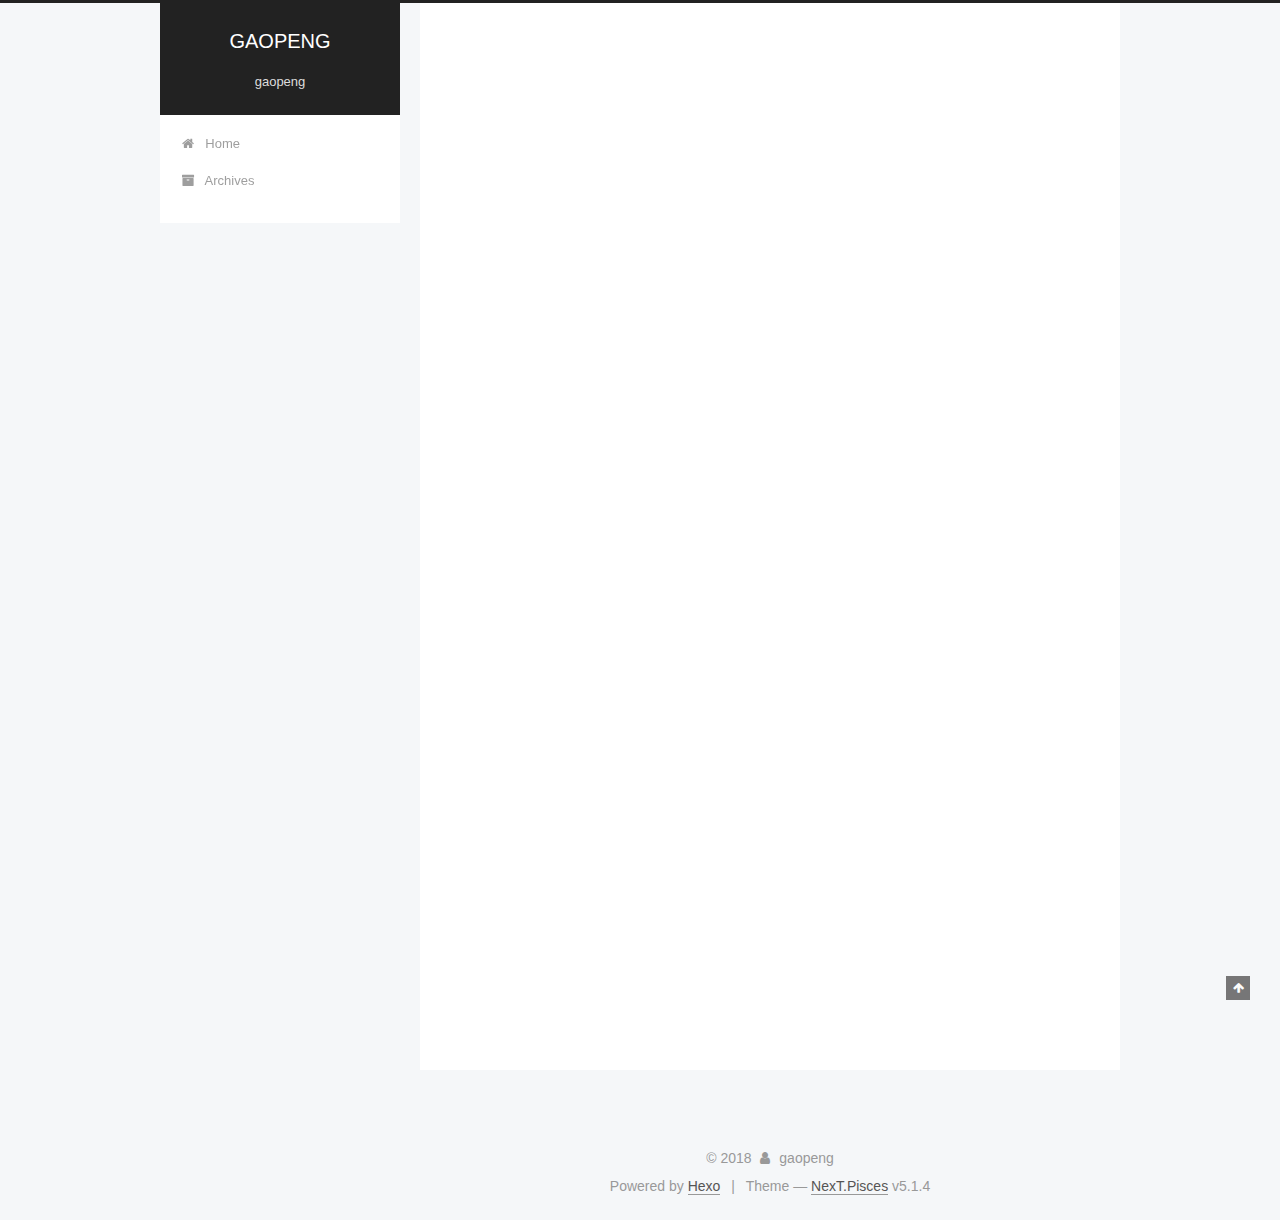
<file: index.html>
<!DOCTYPE html>



  


<html class="theme-next pisces use-motion" lang="">
<head>
  <meta charset="UTF-8"/>
<meta http-equiv="X-UA-Compatible" content="IE=edge" />
<meta name="viewport" content="width=device-width, initial-scale=1, maximum-scale=1"/>
<meta name="theme-color" content="#222">









<meta http-equiv="Cache-Control" content="no-transform" />
<meta http-equiv="Cache-Control" content="no-siteapp" />
















  
  
  <link href="/lib/fancybox/source/jquery.fancybox.css?v=2.1.5" rel="stylesheet" type="text/css" />







<link href="/lib/font-awesome/css/font-awesome.min.css?v=4.6.2" rel="stylesheet" type="text/css" />

<link href="/css/main.css?v=5.1.4" rel="stylesheet" type="text/css" />


  <link rel="apple-touch-icon" sizes="180x180" href="/images/apple-touch-icon-next.png?v=5.1.4">


  <link rel="icon" type="image/png" sizes="32x32" href="/images/favicon-32x32-next.png?v=5.1.4">


  <link rel="icon" type="image/png" sizes="16x16" href="/images/favicon-16x16-next.png?v=5.1.4">


  <link rel="mask-icon" href="/images/logo.svg?v=5.1.4" color="#222">





  <meta name="keywords" content="Hexo, NexT" />










<meta name="description" content="good">
<meta property="og:type" content="website">
<meta property="og:title" content="GAOPENG">
<meta property="og:url" content="http://yoursite.com/index.html">
<meta property="og:site_name" content="GAOPENG">
<meta property="og:description" content="good">
<meta property="og:locale" content="default">
<meta name="twitter:card" content="summary">
<meta name="twitter:title" content="GAOPENG">
<meta name="twitter:description" content="good">



<script type="text/javascript" id="hexo.configurations">
  var NexT = window.NexT || {};
  var CONFIG = {
    root: '/',
    scheme: 'Pisces',
    version: '5.1.4',
    sidebar: {"position":"left","display":"post","offset":12,"b2t":false,"scrollpercent":false,"onmobile":false},
    fancybox: true,
    tabs: true,
    motion: {"enable":true,"async":false,"transition":{"post_block":"fadeIn","post_header":"slideDownIn","post_body":"slideDownIn","coll_header":"slideLeftIn","sidebar":"slideUpIn"}},
    duoshuo: {
      userId: '0',
      author: 'Author'
    },
    algolia: {
      applicationID: '',
      apiKey: '',
      indexName: '',
      hits: {"per_page":10},
      labels: {"input_placeholder":"Search for Posts","hits_empty":"We didn't find any results for the search: ${query}","hits_stats":"${hits} results found in ${time} ms"}
    }
  };
</script>



  <link rel="canonical" href="http://yoursite.com/"/>





  <title>GAOPENG</title>
  








</head>

<body itemscope itemtype="http://schema.org/WebPage" lang="default">

  
  
    
  

  <div class="container sidebar-position-left 
  page-home">
    <div class="headband"></div>

    <header id="header" class="header" itemscope itemtype="http://schema.org/WPHeader">
      <div class="header-inner"><div class="site-brand-wrapper">
  <div class="site-meta ">
    

    <div class="custom-logo-site-title">
      <a href="/"  class="brand" rel="start">
        <span class="logo-line-before"><i></i></span>
        <span class="site-title">GAOPENG</span>
        <span class="logo-line-after"><i></i></span>
      </a>
    </div>
      
        <p class="site-subtitle">gaopeng</p>
      
  </div>

  <div class="site-nav-toggle">
    <button>
      <span class="btn-bar"></span>
      <span class="btn-bar"></span>
      <span class="btn-bar"></span>
    </button>
  </div>
</div>

<nav class="site-nav">
  

  
    <ul id="menu" class="menu">
      
        
        <li class="menu-item menu-item-home">
          <a href="/" rel="section">
            
              <i class="menu-item-icon fa fa-fw fa-home"></i> <br />
            
            Home
          </a>
        </li>
      
        
        <li class="menu-item menu-item-archives">
          <a href="/archives/" rel="section">
            
              <i class="menu-item-icon fa fa-fw fa-archive"></i> <br />
            
            Archives
          </a>
        </li>
      

      
    </ul>
  

  
</nav>



 </div>
    </header>

    <main id="main" class="main">
      <div class="main-inner">
        <div class="content-wrap">
          <div id="content" class="content">
            
  <section id="posts" class="posts-expand">
    
      

  

  
  
  

  <article class="post post-type-normal" itemscope itemtype="http://schema.org/Article">
  
  
  
  <div class="post-block">
    <link itemprop="mainEntityOfPage" href="http://yoursite.com/2018/06/22/hello-world/">

    <span hidden itemprop="author" itemscope itemtype="http://schema.org/Person">
      <meta itemprop="name" content="gaopeng">
      <meta itemprop="description" content="">
      <meta itemprop="image" content="/images/avatar.gif">
    </span>

    <span hidden itemprop="publisher" itemscope itemtype="http://schema.org/Organization">
      <meta itemprop="name" content="GAOPENG">
    </span>

    
      <header class="post-header">

        
        
          <h1 class="post-title" itemprop="name headline">
                
                <a class="post-title-link" href="/2018/06/22/hello-world/" itemprop="url">Hello World</a></h1>
        

        <div class="post-meta">
          <span class="post-time">
            
              <span class="post-meta-item-icon">
                <i class="fa fa-calendar-o"></i>
              </span>
              
                <span class="post-meta-item-text">Posted on</span>
              
              <time title="Post created" itemprop="dateCreated datePublished" datetime="2018-06-22T16:33:06+08:00">
                2018-06-22
              </time>
            

            

            
          </span>

          

          
            
          

          
          

          

          

          

        </div>
      </header>
    

    
    
    
    <div class="post-body" itemprop="articleBody">

      
      

      
        
          
            <p>Welcome to <a href="https://hexo.io/" target="_blank" rel="noopener">Hexo</a>! This is your very first post. Check <a href="https://hexo.io/docs/" target="_blank" rel="noopener">documentation</a> for more info. If you get any problems when using Hexo, you can find the answer in <a href="https://hexo.io/docs/troubleshooting.html" target="_blank" rel="noopener">troubleshooting</a> or you can ask me on <a href="https://github.com/hexojs/hexo/issues" target="_blank" rel="noopener">GitHub</a>.</p>
<h2 id="Quick-Start"><a href="#Quick-Start" class="headerlink" title="Quick Start"></a>Quick Start</h2><h3 id="Create-a-new-post"><a href="#Create-a-new-post" class="headerlink" title="Create a new post"></a>Create a new post</h3><figure class="highlight bash"><table><tr><td class="gutter"><pre><span class="line">1</span><br></pre></td><td class="code"><pre><span class="line">$ hexo new <span class="string">"My New Post"</span></span><br></pre></td></tr></table></figure>
<p>More info: <a href="https://hexo.io/docs/writing.html" target="_blank" rel="noopener">Writing</a></p>
<h3 id="Run-server"><a href="#Run-server" class="headerlink" title="Run server"></a>Run server</h3><figure class="highlight bash"><table><tr><td class="gutter"><pre><span class="line">1</span><br></pre></td><td class="code"><pre><span class="line">$ hexo server</span><br></pre></td></tr></table></figure>
<p>More info: <a href="https://hexo.io/docs/server.html" target="_blank" rel="noopener">Server</a></p>
<h3 id="Generate-static-files"><a href="#Generate-static-files" class="headerlink" title="Generate static files"></a>Generate static files</h3><figure class="highlight bash"><table><tr><td class="gutter"><pre><span class="line">1</span><br></pre></td><td class="code"><pre><span class="line">$ hexo generate</span><br></pre></td></tr></table></figure>
<p>More info: <a href="https://hexo.io/docs/generating.html" target="_blank" rel="noopener">Generating</a></p>
<h3 id="Deploy-to-remote-sites"><a href="#Deploy-to-remote-sites" class="headerlink" title="Deploy to remote sites"></a>Deploy to remote sites</h3><figure class="highlight bash"><table><tr><td class="gutter"><pre><span class="line">1</span><br></pre></td><td class="code"><pre><span class="line">$ hexo deploy</span><br></pre></td></tr></table></figure>
<p>More info: <a href="https://hexo.io/docs/deployment.html" target="_blank" rel="noopener">Deployment</a></p>

          
        
      
    </div>
    
    
    

    

    

    

    <footer class="post-footer">
      

      

      

      
      
        <div class="post-eof"></div>
      
    </footer>
  </div>
  
  
  
  </article>


    
  </section>

  


          </div>
          


          

        </div>
        
          
  
  <div class="sidebar-toggle">
    <div class="sidebar-toggle-line-wrap">
      <span class="sidebar-toggle-line sidebar-toggle-line-first"></span>
      <span class="sidebar-toggle-line sidebar-toggle-line-middle"></span>
      <span class="sidebar-toggle-line sidebar-toggle-line-last"></span>
    </div>
  </div>

  <aside id="sidebar" class="sidebar">
    
    <div class="sidebar-inner">

      

      

      <section class="site-overview-wrap sidebar-panel sidebar-panel-active">
        <div class="site-overview">
          <div class="site-author motion-element" itemprop="author" itemscope itemtype="http://schema.org/Person">
            
              <p class="site-author-name" itemprop="name">gaopeng</p>
              <p class="site-description motion-element" itemprop="description">good</p>
          </div>

          <nav class="site-state motion-element">

            
              <div class="site-state-item site-state-posts">
              
                <a href="/archives/">
              
                  <span class="site-state-item-count">1</span>
                  <span class="site-state-item-name">posts</span>
                </a>
              </div>
            

            

            

          </nav>

          

          

          
          

          
          

          

        </div>
      </section>

      

      

    </div>
  </aside>


        
      </div>
    </main>

    <footer id="footer" class="footer">
      <div class="footer-inner">
        <div class="copyright">&copy; <span itemprop="copyrightYear">2018</span>
  <span class="with-love">
    <i class="fa fa-user"></i>
  </span>
  <span class="author" itemprop="copyrightHolder">gaopeng</span>

  
</div>


  <div class="powered-by">Powered by <a class="theme-link" target="_blank" href="https://hexo.io">Hexo</a></div>



  <span class="post-meta-divider">|</span>



  <div class="theme-info">Theme &mdash; <a class="theme-link" target="_blank" href="https://github.com/iissnan/hexo-theme-next">NexT.Pisces</a> v5.1.4</div>




        







        
      </div>
    </footer>

    
      <div class="back-to-top">
        <i class="fa fa-arrow-up"></i>
        
      </div>
    

    

  </div>

  

<script type="text/javascript">
  if (Object.prototype.toString.call(window.Promise) !== '[object Function]') {
    window.Promise = null;
  }
</script>









  












  
  
    <script type="text/javascript" src="/lib/jquery/index.js?v=2.1.3"></script>
  

  
  
    <script type="text/javascript" src="/lib/fastclick/lib/fastclick.min.js?v=1.0.6"></script>
  

  
  
    <script type="text/javascript" src="/lib/jquery_lazyload/jquery.lazyload.js?v=1.9.7"></script>
  

  
  
    <script type="text/javascript" src="/lib/velocity/velocity.min.js?v=1.2.1"></script>
  

  
  
    <script type="text/javascript" src="/lib/velocity/velocity.ui.min.js?v=1.2.1"></script>
  

  
  
    <script type="text/javascript" src="/lib/fancybox/source/jquery.fancybox.pack.js?v=2.1.5"></script>
  


  


  <script type="text/javascript" src="/js/src/utils.js?v=5.1.4"></script>

  <script type="text/javascript" src="/js/src/motion.js?v=5.1.4"></script>



  
  


  <script type="text/javascript" src="/js/src/affix.js?v=5.1.4"></script>

  <script type="text/javascript" src="/js/src/schemes/pisces.js?v=5.1.4"></script>



  

  


  <script type="text/javascript" src="/js/src/bootstrap.js?v=5.1.4"></script>



  


  




	





  





  












  





  

  

  

  
  

  

  

  

</body>
</html>
</file>
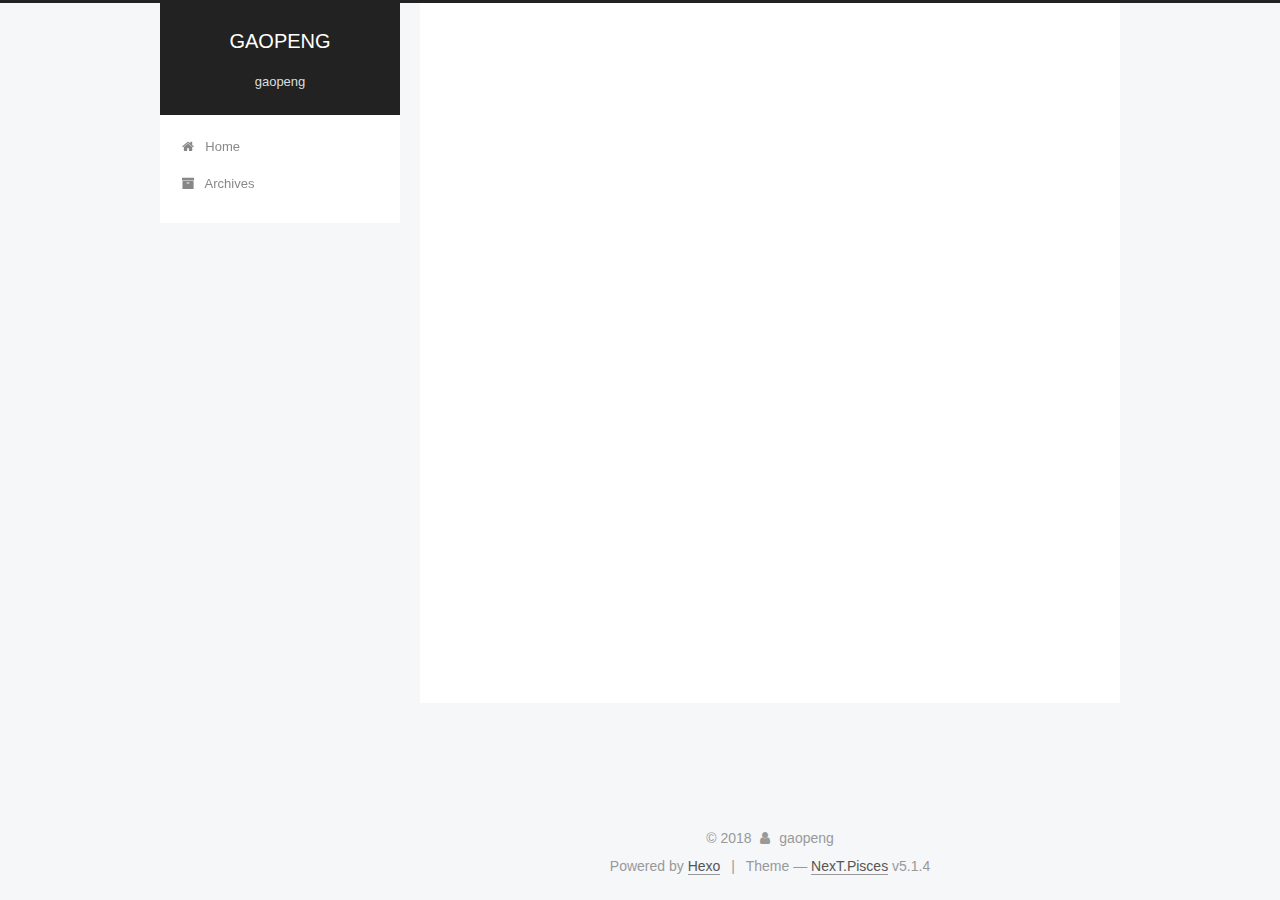
<file: archives/index.html>
<!DOCTYPE html>



  


<html class="theme-next pisces use-motion" lang="">
<head>
  <meta charset="UTF-8"/>
<meta http-equiv="X-UA-Compatible" content="IE=edge" />
<meta name="viewport" content="width=device-width, initial-scale=1, maximum-scale=1"/>
<meta name="theme-color" content="#222">









<meta http-equiv="Cache-Control" content="no-transform" />
<meta http-equiv="Cache-Control" content="no-siteapp" />
















  
  
  <link href="/lib/fancybox/source/jquery.fancybox.css?v=2.1.5" rel="stylesheet" type="text/css" />







<link href="/lib/font-awesome/css/font-awesome.min.css?v=4.6.2" rel="stylesheet" type="text/css" />

<link href="/css/main.css?v=5.1.4" rel="stylesheet" type="text/css" />


  <link rel="apple-touch-icon" sizes="180x180" href="/images/apple-touch-icon-next.png?v=5.1.4">


  <link rel="icon" type="image/png" sizes="32x32" href="/images/favicon-32x32-next.png?v=5.1.4">


  <link rel="icon" type="image/png" sizes="16x16" href="/images/favicon-16x16-next.png?v=5.1.4">


  <link rel="mask-icon" href="/images/logo.svg?v=5.1.4" color="#222">





  <meta name="keywords" content="Hexo, NexT" />










<meta name="description" content="good">
<meta property="og:type" content="website">
<meta property="og:title" content="GAOPENG">
<meta property="og:url" content="http://yoursite.com/archives/index.html">
<meta property="og:site_name" content="GAOPENG">
<meta property="og:description" content="good">
<meta property="og:locale" content="default">
<meta name="twitter:card" content="summary">
<meta name="twitter:title" content="GAOPENG">
<meta name="twitter:description" content="good">



<script type="text/javascript" id="hexo.configurations">
  var NexT = window.NexT || {};
  var CONFIG = {
    root: '/',
    scheme: 'Pisces',
    version: '5.1.4',
    sidebar: {"position":"left","display":"post","offset":12,"b2t":false,"scrollpercent":false,"onmobile":false},
    fancybox: true,
    tabs: true,
    motion: {"enable":true,"async":false,"transition":{"post_block":"fadeIn","post_header":"slideDownIn","post_body":"slideDownIn","coll_header":"slideLeftIn","sidebar":"slideUpIn"}},
    duoshuo: {
      userId: '0',
      author: 'Author'
    },
    algolia: {
      applicationID: '',
      apiKey: '',
      indexName: '',
      hits: {"per_page":10},
      labels: {"input_placeholder":"Search for Posts","hits_empty":"We didn't find any results for the search: ${query}","hits_stats":"${hits} results found in ${time} ms"}
    }
  };
</script>



  <link rel="canonical" href="http://yoursite.com/archives/"/>





  <title>Archive | GAOPENG</title>
  








</head>

<body itemscope itemtype="http://schema.org/WebPage" lang="default">

  
  
    
  

  <div class="container sidebar-position-left page-archive">
    <div class="headband"></div>

    <header id="header" class="header" itemscope itemtype="http://schema.org/WPHeader">
      <div class="header-inner"><div class="site-brand-wrapper">
  <div class="site-meta ">
    

    <div class="custom-logo-site-title">
      <a href="/"  class="brand" rel="start">
        <span class="logo-line-before"><i></i></span>
        <span class="site-title">GAOPENG</span>
        <span class="logo-line-after"><i></i></span>
      </a>
    </div>
      
        <p class="site-subtitle">gaopeng</p>
      
  </div>

  <div class="site-nav-toggle">
    <button>
      <span class="btn-bar"></span>
      <span class="btn-bar"></span>
      <span class="btn-bar"></span>
    </button>
  </div>
</div>

<nav class="site-nav">
  

  
    <ul id="menu" class="menu">
      
        
        <li class="menu-item menu-item-home">
          <a href="/" rel="section">
            
              <i class="menu-item-icon fa fa-fw fa-home"></i> <br />
            
            Home
          </a>
        </li>
      
        
        <li class="menu-item menu-item-archives">
          <a href="/archives/" rel="section">
            
              <i class="menu-item-icon fa fa-fw fa-archive"></i> <br />
            
            Archives
          </a>
        </li>
      

      
    </ul>
  

  
</nav>



 </div>
    </header>

    <main id="main" class="main">
      <div class="main-inner">
        <div class="content-wrap">
          <div id="content" class="content">
            

  
  
  
  <div class="post-block archive">
    <div id="posts" class="posts-collapse">
      <span class="archive-move-on"></span>

      <span class="archive-page-counter">
        
        
        
          
        
        Um..! 1 post. Keep on posting.
      </span>

      

        
        
        

        
          
          <div class="collection-title">
            <h1 class="archive-year" id="archive-year-2018">2018</h1>
          </div>
        
        

        

  <article class="post post-type-normal" itemscope itemtype="http://schema.org/Article">
    <header class="post-header">

      <h2 class="post-title">
        
            <a class="post-title-link" href="/2018/06/22/hello-world/" itemprop="url">
              
                <span itemprop="name">Hello World</span>
              
            </a>
        
      </h2>

      <div class="post-meta">
        <time class="post-time" itemprop="dateCreated"
              datetime="2018-06-22T16:33:06+08:00"
              content="2018-06-22" >
          06-22
        </time>
      </div>

    </header>
  </article>



      

    </div>
  </div>
  
  
  

  



          </div>
          


          

        </div>
        
          
  
  <div class="sidebar-toggle">
    <div class="sidebar-toggle-line-wrap">
      <span class="sidebar-toggle-line sidebar-toggle-line-first"></span>
      <span class="sidebar-toggle-line sidebar-toggle-line-middle"></span>
      <span class="sidebar-toggle-line sidebar-toggle-line-last"></span>
    </div>
  </div>

  <aside id="sidebar" class="sidebar">
    
    <div class="sidebar-inner">

      

      

      <section class="site-overview-wrap sidebar-panel sidebar-panel-active">
        <div class="site-overview">
          <div class="site-author motion-element" itemprop="author" itemscope itemtype="http://schema.org/Person">
            
              <p class="site-author-name" itemprop="name">gaopeng</p>
              <p class="site-description motion-element" itemprop="description">good</p>
          </div>

          <nav class="site-state motion-element">

            
              <div class="site-state-item site-state-posts">
              
                <a href="/archives/">
              
                  <span class="site-state-item-count">1</span>
                  <span class="site-state-item-name">posts</span>
                </a>
              </div>
            

            

            

          </nav>

          

          

          
          

          
          

          

        </div>
      </section>

      

      

    </div>
  </aside>


        
      </div>
    </main>

    <footer id="footer" class="footer">
      <div class="footer-inner">
        <div class="copyright">&copy; <span itemprop="copyrightYear">2018</span>
  <span class="with-love">
    <i class="fa fa-user"></i>
  </span>
  <span class="author" itemprop="copyrightHolder">gaopeng</span>

  
</div>


  <div class="powered-by">Powered by <a class="theme-link" target="_blank" href="https://hexo.io">Hexo</a></div>



  <span class="post-meta-divider">|</span>



  <div class="theme-info">Theme &mdash; <a class="theme-link" target="_blank" href="https://github.com/iissnan/hexo-theme-next">NexT.Pisces</a> v5.1.4</div>




        







        
      </div>
    </footer>

    
      <div class="back-to-top">
        <i class="fa fa-arrow-up"></i>
        
      </div>
    

    

  </div>

  

<script type="text/javascript">
  if (Object.prototype.toString.call(window.Promise) !== '[object Function]') {
    window.Promise = null;
  }
</script>









  












  
  
    <script type="text/javascript" src="/lib/jquery/index.js?v=2.1.3"></script>
  

  
  
    <script type="text/javascript" src="/lib/fastclick/lib/fastclick.min.js?v=1.0.6"></script>
  

  
  
    <script type="text/javascript" src="/lib/jquery_lazyload/jquery.lazyload.js?v=1.9.7"></script>
  

  
  
    <script type="text/javascript" src="/lib/velocity/velocity.min.js?v=1.2.1"></script>
  

  
  
    <script type="text/javascript" src="/lib/velocity/velocity.ui.min.js?v=1.2.1"></script>
  

  
  
    <script type="text/javascript" src="/lib/fancybox/source/jquery.fancybox.pack.js?v=2.1.5"></script>
  


  


  <script type="text/javascript" src="/js/src/utils.js?v=5.1.4"></script>

  <script type="text/javascript" src="/js/src/motion.js?v=5.1.4"></script>



  
  


  <script type="text/javascript" src="/js/src/affix.js?v=5.1.4"></script>

  <script type="text/javascript" src="/js/src/schemes/pisces.js?v=5.1.4"></script>



  

  


  <script type="text/javascript" src="/js/src/bootstrap.js?v=5.1.4"></script>



  


  




	





  





  












  





  

  

  

  
  

  

  

  

</body>
</html>
</file>
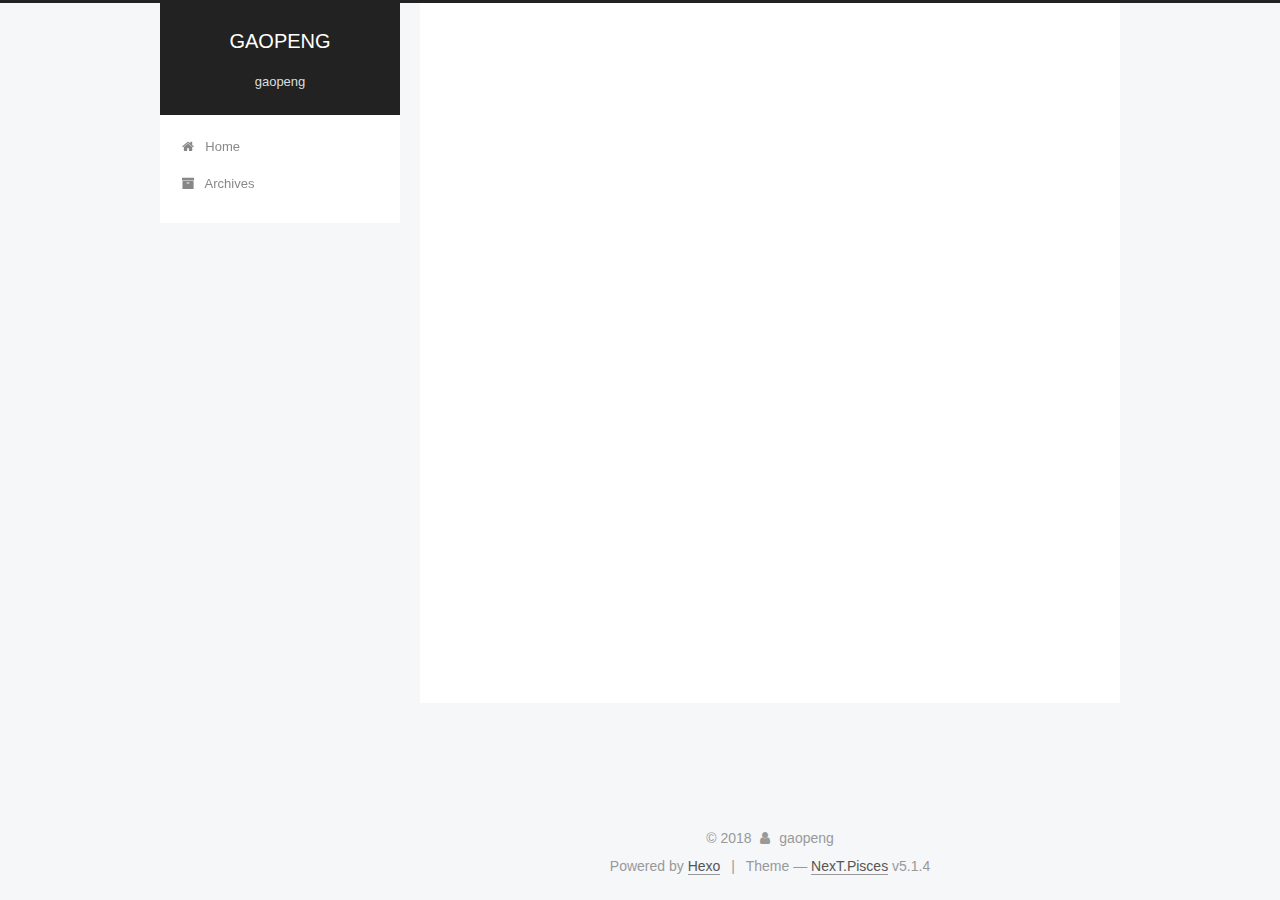
<file: archives/2018/index.html>
<!DOCTYPE html>



  


<html class="theme-next pisces use-motion" lang="">
<head>
  <meta charset="UTF-8"/>
<meta http-equiv="X-UA-Compatible" content="IE=edge" />
<meta name="viewport" content="width=device-width, initial-scale=1, maximum-scale=1"/>
<meta name="theme-color" content="#222">









<meta http-equiv="Cache-Control" content="no-transform" />
<meta http-equiv="Cache-Control" content="no-siteapp" />
















  
  
  <link href="/lib/fancybox/source/jquery.fancybox.css?v=2.1.5" rel="stylesheet" type="text/css" />







<link href="/lib/font-awesome/css/font-awesome.min.css?v=4.6.2" rel="stylesheet" type="text/css" />

<link href="/css/main.css?v=5.1.4" rel="stylesheet" type="text/css" />


  <link rel="apple-touch-icon" sizes="180x180" href="/images/apple-touch-icon-next.png?v=5.1.4">


  <link rel="icon" type="image/png" sizes="32x32" href="/images/favicon-32x32-next.png?v=5.1.4">


  <link rel="icon" type="image/png" sizes="16x16" href="/images/favicon-16x16-next.png?v=5.1.4">


  <link rel="mask-icon" href="/images/logo.svg?v=5.1.4" color="#222">





  <meta name="keywords" content="Hexo, NexT" />










<meta name="description" content="good">
<meta property="og:type" content="website">
<meta property="og:title" content="GAOPENG">
<meta property="og:url" content="http://yoursite.com/archives/2018/index.html">
<meta property="og:site_name" content="GAOPENG">
<meta property="og:description" content="good">
<meta property="og:locale" content="default">
<meta name="twitter:card" content="summary">
<meta name="twitter:title" content="GAOPENG">
<meta name="twitter:description" content="good">



<script type="text/javascript" id="hexo.configurations">
  var NexT = window.NexT || {};
  var CONFIG = {
    root: '/',
    scheme: 'Pisces',
    version: '5.1.4',
    sidebar: {"position":"left","display":"post","offset":12,"b2t":false,"scrollpercent":false,"onmobile":false},
    fancybox: true,
    tabs: true,
    motion: {"enable":true,"async":false,"transition":{"post_block":"fadeIn","post_header":"slideDownIn","post_body":"slideDownIn","coll_header":"slideLeftIn","sidebar":"slideUpIn"}},
    duoshuo: {
      userId: '0',
      author: 'Author'
    },
    algolia: {
      applicationID: '',
      apiKey: '',
      indexName: '',
      hits: {"per_page":10},
      labels: {"input_placeholder":"Search for Posts","hits_empty":"We didn't find any results for the search: ${query}","hits_stats":"${hits} results found in ${time} ms"}
    }
  };
</script>



  <link rel="canonical" href="http://yoursite.com/archives/2018/"/>





  <title>Archive | GAOPENG</title>
  








</head>

<body itemscope itemtype="http://schema.org/WebPage" lang="default">

  
  
    
  

  <div class="container sidebar-position-left page-archive">
    <div class="headband"></div>

    <header id="header" class="header" itemscope itemtype="http://schema.org/WPHeader">
      <div class="header-inner"><div class="site-brand-wrapper">
  <div class="site-meta ">
    

    <div class="custom-logo-site-title">
      <a href="/"  class="brand" rel="start">
        <span class="logo-line-before"><i></i></span>
        <span class="site-title">GAOPENG</span>
        <span class="logo-line-after"><i></i></span>
      </a>
    </div>
      
        <p class="site-subtitle">gaopeng</p>
      
  </div>

  <div class="site-nav-toggle">
    <button>
      <span class="btn-bar"></span>
      <span class="btn-bar"></span>
      <span class="btn-bar"></span>
    </button>
  </div>
</div>

<nav class="site-nav">
  

  
    <ul id="menu" class="menu">
      
        
        <li class="menu-item menu-item-home">
          <a href="/" rel="section">
            
              <i class="menu-item-icon fa fa-fw fa-home"></i> <br />
            
            Home
          </a>
        </li>
      
        
        <li class="menu-item menu-item-archives">
          <a href="/archives/" rel="section">
            
              <i class="menu-item-icon fa fa-fw fa-archive"></i> <br />
            
            Archives
          </a>
        </li>
      

      
    </ul>
  

  
</nav>



 </div>
    </header>

    <main id="main" class="main">
      <div class="main-inner">
        <div class="content-wrap">
          <div id="content" class="content">
            

  
  
  
  <div class="post-block archive">
    <div id="posts" class="posts-collapse">
      <span class="archive-move-on"></span>

      <span class="archive-page-counter">
        
        
        
          
        
        Um..! 1 post. Keep on posting.
      </span>

      

        
        
        

        
          
          <div class="collection-title">
            <h1 class="archive-year" id="archive-year-2018">2018</h1>
          </div>
        
        

        

  <article class="post post-type-normal" itemscope itemtype="http://schema.org/Article">
    <header class="post-header">

      <h2 class="post-title">
        
            <a class="post-title-link" href="/2018/06/22/hello-world/" itemprop="url">
              
                <span itemprop="name">Hello World</span>
              
            </a>
        
      </h2>

      <div class="post-meta">
        <time class="post-time" itemprop="dateCreated"
              datetime="2018-06-22T16:33:06+08:00"
              content="2018-06-22" >
          06-22
        </time>
      </div>

    </header>
  </article>



      

    </div>
  </div>
  
  
  

  



          </div>
          


          

        </div>
        
          
  
  <div class="sidebar-toggle">
    <div class="sidebar-toggle-line-wrap">
      <span class="sidebar-toggle-line sidebar-toggle-line-first"></span>
      <span class="sidebar-toggle-line sidebar-toggle-line-middle"></span>
      <span class="sidebar-toggle-line sidebar-toggle-line-last"></span>
    </div>
  </div>

  <aside id="sidebar" class="sidebar">
    
    <div class="sidebar-inner">

      

      

      <section class="site-overview-wrap sidebar-panel sidebar-panel-active">
        <div class="site-overview">
          <div class="site-author motion-element" itemprop="author" itemscope itemtype="http://schema.org/Person">
            
              <p class="site-author-name" itemprop="name">gaopeng</p>
              <p class="site-description motion-element" itemprop="description">good</p>
          </div>

          <nav class="site-state motion-element">

            
              <div class="site-state-item site-state-posts">
              
                <a href="/archives/">
              
                  <span class="site-state-item-count">1</span>
                  <span class="site-state-item-name">posts</span>
                </a>
              </div>
            

            

            

          </nav>

          

          

          
          

          
          

          

        </div>
      </section>

      

      

    </div>
  </aside>


        
      </div>
    </main>

    <footer id="footer" class="footer">
      <div class="footer-inner">
        <div class="copyright">&copy; <span itemprop="copyrightYear">2018</span>
  <span class="with-love">
    <i class="fa fa-user"></i>
  </span>
  <span class="author" itemprop="copyrightHolder">gaopeng</span>

  
</div>


  <div class="powered-by">Powered by <a class="theme-link" target="_blank" href="https://hexo.io">Hexo</a></div>



  <span class="post-meta-divider">|</span>



  <div class="theme-info">Theme &mdash; <a class="theme-link" target="_blank" href="https://github.com/iissnan/hexo-theme-next">NexT.Pisces</a> v5.1.4</div>




        







        
      </div>
    </footer>

    
      <div class="back-to-top">
        <i class="fa fa-arrow-up"></i>
        
      </div>
    

    

  </div>

  

<script type="text/javascript">
  if (Object.prototype.toString.call(window.Promise) !== '[object Function]') {
    window.Promise = null;
  }
</script>









  












  
  
    <script type="text/javascript" src="/lib/jquery/index.js?v=2.1.3"></script>
  

  
  
    <script type="text/javascript" src="/lib/fastclick/lib/fastclick.min.js?v=1.0.6"></script>
  

  
  
    <script type="text/javascript" src="/lib/jquery_lazyload/jquery.lazyload.js?v=1.9.7"></script>
  

  
  
    <script type="text/javascript" src="/lib/velocity/velocity.min.js?v=1.2.1"></script>
  

  
  
    <script type="text/javascript" src="/lib/velocity/velocity.ui.min.js?v=1.2.1"></script>
  

  
  
    <script type="text/javascript" src="/lib/fancybox/source/jquery.fancybox.pack.js?v=2.1.5"></script>
  


  


  <script type="text/javascript" src="/js/src/utils.js?v=5.1.4"></script>

  <script type="text/javascript" src="/js/src/motion.js?v=5.1.4"></script>



  
  


  <script type="text/javascript" src="/js/src/affix.js?v=5.1.4"></script>

  <script type="text/javascript" src="/js/src/schemes/pisces.js?v=5.1.4"></script>



  

  


  <script type="text/javascript" src="/js/src/bootstrap.js?v=5.1.4"></script>



  


  




	





  





  












  





  

  

  

  
  

  

  

  

</body>
</html>
</file>
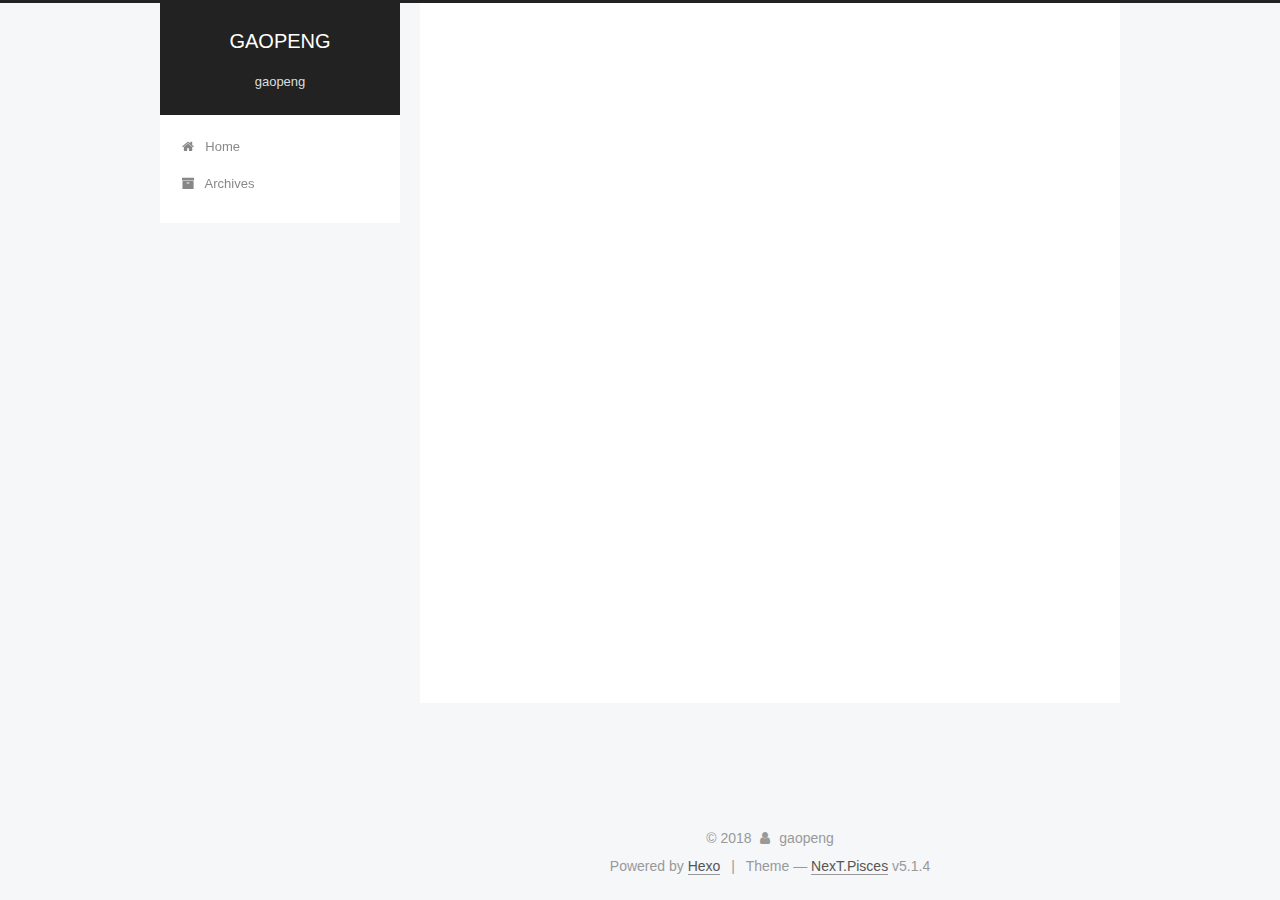
<file: archives/2018/06/index.html>
<!DOCTYPE html>



  


<html class="theme-next pisces use-motion" lang="">
<head>
  <meta charset="UTF-8"/>
<meta http-equiv="X-UA-Compatible" content="IE=edge" />
<meta name="viewport" content="width=device-width, initial-scale=1, maximum-scale=1"/>
<meta name="theme-color" content="#222">









<meta http-equiv="Cache-Control" content="no-transform" />
<meta http-equiv="Cache-Control" content="no-siteapp" />
















  
  
  <link href="/lib/fancybox/source/jquery.fancybox.css?v=2.1.5" rel="stylesheet" type="text/css" />







<link href="/lib/font-awesome/css/font-awesome.min.css?v=4.6.2" rel="stylesheet" type="text/css" />

<link href="/css/main.css?v=5.1.4" rel="stylesheet" type="text/css" />


  <link rel="apple-touch-icon" sizes="180x180" href="/images/apple-touch-icon-next.png?v=5.1.4">


  <link rel="icon" type="image/png" sizes="32x32" href="/images/favicon-32x32-next.png?v=5.1.4">


  <link rel="icon" type="image/png" sizes="16x16" href="/images/favicon-16x16-next.png?v=5.1.4">


  <link rel="mask-icon" href="/images/logo.svg?v=5.1.4" color="#222">





  <meta name="keywords" content="Hexo, NexT" />










<meta name="description" content="good">
<meta property="og:type" content="website">
<meta property="og:title" content="GAOPENG">
<meta property="og:url" content="http://yoursite.com/archives/2018/06/index.html">
<meta property="og:site_name" content="GAOPENG">
<meta property="og:description" content="good">
<meta property="og:locale" content="default">
<meta name="twitter:card" content="summary">
<meta name="twitter:title" content="GAOPENG">
<meta name="twitter:description" content="good">



<script type="text/javascript" id="hexo.configurations">
  var NexT = window.NexT || {};
  var CONFIG = {
    root: '/',
    scheme: 'Pisces',
    version: '5.1.4',
    sidebar: {"position":"left","display":"post","offset":12,"b2t":false,"scrollpercent":false,"onmobile":false},
    fancybox: true,
    tabs: true,
    motion: {"enable":true,"async":false,"transition":{"post_block":"fadeIn","post_header":"slideDownIn","post_body":"slideDownIn","coll_header":"slideLeftIn","sidebar":"slideUpIn"}},
    duoshuo: {
      userId: '0',
      author: 'Author'
    },
    algolia: {
      applicationID: '',
      apiKey: '',
      indexName: '',
      hits: {"per_page":10},
      labels: {"input_placeholder":"Search for Posts","hits_empty":"We didn't find any results for the search: ${query}","hits_stats":"${hits} results found in ${time} ms"}
    }
  };
</script>



  <link rel="canonical" href="http://yoursite.com/archives/2018/06/"/>





  <title>Archive | GAOPENG</title>
  








</head>

<body itemscope itemtype="http://schema.org/WebPage" lang="default">

  
  
    
  

  <div class="container sidebar-position-left page-archive">
    <div class="headband"></div>

    <header id="header" class="header" itemscope itemtype="http://schema.org/WPHeader">
      <div class="header-inner"><div class="site-brand-wrapper">
  <div class="site-meta ">
    

    <div class="custom-logo-site-title">
      <a href="/"  class="brand" rel="start">
        <span class="logo-line-before"><i></i></span>
        <span class="site-title">GAOPENG</span>
        <span class="logo-line-after"><i></i></span>
      </a>
    </div>
      
        <p class="site-subtitle">gaopeng</p>
      
  </div>

  <div class="site-nav-toggle">
    <button>
      <span class="btn-bar"></span>
      <span class="btn-bar"></span>
      <span class="btn-bar"></span>
    </button>
  </div>
</div>

<nav class="site-nav">
  

  
    <ul id="menu" class="menu">
      
        
        <li class="menu-item menu-item-home">
          <a href="/" rel="section">
            
              <i class="menu-item-icon fa fa-fw fa-home"></i> <br />
            
            Home
          </a>
        </li>
      
        
        <li class="menu-item menu-item-archives">
          <a href="/archives/" rel="section">
            
              <i class="menu-item-icon fa fa-fw fa-archive"></i> <br />
            
            Archives
          </a>
        </li>
      

      
    </ul>
  

  
</nav>



 </div>
    </header>

    <main id="main" class="main">
      <div class="main-inner">
        <div class="content-wrap">
          <div id="content" class="content">
            

  
  
  
  <div class="post-block archive">
    <div id="posts" class="posts-collapse">
      <span class="archive-move-on"></span>

      <span class="archive-page-counter">
        
        
        
          
        
        Um..! 1 post. Keep on posting.
      </span>

      

        
        
        

        
          
          <div class="collection-title">
            <h1 class="archive-year" id="archive-year-2018">2018</h1>
          </div>
        
        

        

  <article class="post post-type-normal" itemscope itemtype="http://schema.org/Article">
    <header class="post-header">

      <h2 class="post-title">
        
            <a class="post-title-link" href="/2018/06/22/hello-world/" itemprop="url">
              
                <span itemprop="name">Hello World</span>
              
            </a>
        
      </h2>

      <div class="post-meta">
        <time class="post-time" itemprop="dateCreated"
              datetime="2018-06-22T16:33:06+08:00"
              content="2018-06-22" >
          06-22
        </time>
      </div>

    </header>
  </article>



      

    </div>
  </div>
  
  
  

  



          </div>
          


          

        </div>
        
          
  
  <div class="sidebar-toggle">
    <div class="sidebar-toggle-line-wrap">
      <span class="sidebar-toggle-line sidebar-toggle-line-first"></span>
      <span class="sidebar-toggle-line sidebar-toggle-line-middle"></span>
      <span class="sidebar-toggle-line sidebar-toggle-line-last"></span>
    </div>
  </div>

  <aside id="sidebar" class="sidebar">
    
    <div class="sidebar-inner">

      

      

      <section class="site-overview-wrap sidebar-panel sidebar-panel-active">
        <div class="site-overview">
          <div class="site-author motion-element" itemprop="author" itemscope itemtype="http://schema.org/Person">
            
              <p class="site-author-name" itemprop="name">gaopeng</p>
              <p class="site-description motion-element" itemprop="description">good</p>
          </div>

          <nav class="site-state motion-element">

            
              <div class="site-state-item site-state-posts">
              
                <a href="/archives/">
              
                  <span class="site-state-item-count">1</span>
                  <span class="site-state-item-name">posts</span>
                </a>
              </div>
            

            

            

          </nav>

          

          

          
          

          
          

          

        </div>
      </section>

      

      

    </div>
  </aside>


        
      </div>
    </main>

    <footer id="footer" class="footer">
      <div class="footer-inner">
        <div class="copyright">&copy; <span itemprop="copyrightYear">2018</span>
  <span class="with-love">
    <i class="fa fa-user"></i>
  </span>
  <span class="author" itemprop="copyrightHolder">gaopeng</span>

  
</div>


  <div class="powered-by">Powered by <a class="theme-link" target="_blank" href="https://hexo.io">Hexo</a></div>



  <span class="post-meta-divider">|</span>



  <div class="theme-info">Theme &mdash; <a class="theme-link" target="_blank" href="https://github.com/iissnan/hexo-theme-next">NexT.Pisces</a> v5.1.4</div>




        







        
      </div>
    </footer>

    
      <div class="back-to-top">
        <i class="fa fa-arrow-up"></i>
        
      </div>
    

    

  </div>

  

<script type="text/javascript">
  if (Object.prototype.toString.call(window.Promise) !== '[object Function]') {
    window.Promise = null;
  }
</script>









  












  
  
    <script type="text/javascript" src="/lib/jquery/index.js?v=2.1.3"></script>
  

  
  
    <script type="text/javascript" src="/lib/fastclick/lib/fastclick.min.js?v=1.0.6"></script>
  

  
  
    <script type="text/javascript" src="/lib/jquery_lazyload/jquery.lazyload.js?v=1.9.7"></script>
  

  
  
    <script type="text/javascript" src="/lib/velocity/velocity.min.js?v=1.2.1"></script>
  

  
  
    <script type="text/javascript" src="/lib/velocity/velocity.ui.min.js?v=1.2.1"></script>
  

  
  
    <script type="text/javascript" src="/lib/fancybox/source/jquery.fancybox.pack.js?v=2.1.5"></script>
  


  


  <script type="text/javascript" src="/js/src/utils.js?v=5.1.4"></script>

  <script type="text/javascript" src="/js/src/motion.js?v=5.1.4"></script>



  
  


  <script type="text/javascript" src="/js/src/affix.js?v=5.1.4"></script>

  <script type="text/javascript" src="/js/src/schemes/pisces.js?v=5.1.4"></script>



  

  


  <script type="text/javascript" src="/js/src/bootstrap.js?v=5.1.4"></script>



  


  




	





  





  












  





  

  

  

  
  

  

  

  

</body>
</html>
</file>
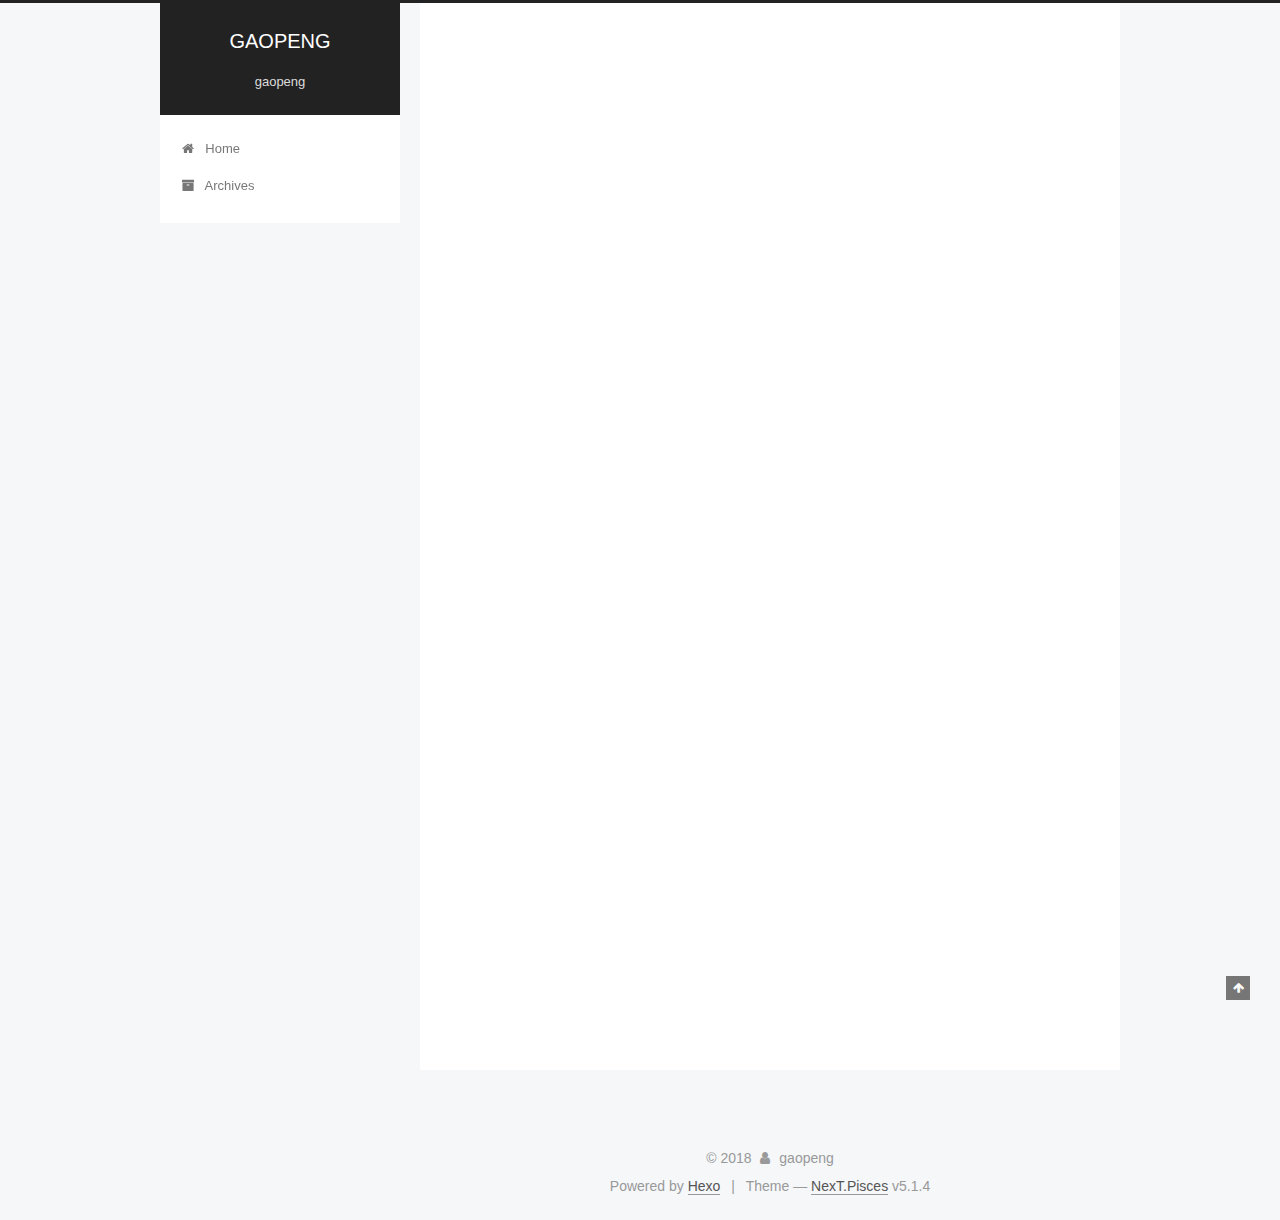
<file: 2018/06/22/hello-world/index.html>
<!DOCTYPE html>



  


<html class="theme-next pisces use-motion" lang="">
<head>
  <meta charset="UTF-8"/>
<meta http-equiv="X-UA-Compatible" content="IE=edge" />
<meta name="viewport" content="width=device-width, initial-scale=1, maximum-scale=1"/>
<meta name="theme-color" content="#222">









<meta http-equiv="Cache-Control" content="no-transform" />
<meta http-equiv="Cache-Control" content="no-siteapp" />
















  
  
  <link href="/lib/fancybox/source/jquery.fancybox.css?v=2.1.5" rel="stylesheet" type="text/css" />







<link href="/lib/font-awesome/css/font-awesome.min.css?v=4.6.2" rel="stylesheet" type="text/css" />

<link href="/css/main.css?v=5.1.4" rel="stylesheet" type="text/css" />


  <link rel="apple-touch-icon" sizes="180x180" href="/images/apple-touch-icon-next.png?v=5.1.4">


  <link rel="icon" type="image/png" sizes="32x32" href="/images/favicon-32x32-next.png?v=5.1.4">


  <link rel="icon" type="image/png" sizes="16x16" href="/images/favicon-16x16-next.png?v=5.1.4">


  <link rel="mask-icon" href="/images/logo.svg?v=5.1.4" color="#222">





  <meta name="keywords" content="Hexo, NexT" />










<meta name="description" content="Welcome to Hexo! This is your very first post. Check documentation for more info. If you get any problems when using Hexo, you can find the answer in troubleshooting or you can ask me on GitHub. Quick">
<meta property="og:type" content="article">
<meta property="og:title" content="Hello World">
<meta property="og:url" content="http://yoursite.com/2018/06/22/hello-world/index.html">
<meta property="og:site_name" content="GAOPENG">
<meta property="og:description" content="Welcome to Hexo! This is your very first post. Check documentation for more info. If you get any problems when using Hexo, you can find the answer in troubleshooting or you can ask me on GitHub. Quick">
<meta property="og:locale" content="default">
<meta property="og:updated_time" content="2018-06-22T08:33:06.501Z">
<meta name="twitter:card" content="summary">
<meta name="twitter:title" content="Hello World">
<meta name="twitter:description" content="Welcome to Hexo! This is your very first post. Check documentation for more info. If you get any problems when using Hexo, you can find the answer in troubleshooting or you can ask me on GitHub. Quick">



<script type="text/javascript" id="hexo.configurations">
  var NexT = window.NexT || {};
  var CONFIG = {
    root: '/',
    scheme: 'Pisces',
    version: '5.1.4',
    sidebar: {"position":"left","display":"post","offset":12,"b2t":false,"scrollpercent":false,"onmobile":false},
    fancybox: true,
    tabs: true,
    motion: {"enable":true,"async":false,"transition":{"post_block":"fadeIn","post_header":"slideDownIn","post_body":"slideDownIn","coll_header":"slideLeftIn","sidebar":"slideUpIn"}},
    duoshuo: {
      userId: '0',
      author: 'Author'
    },
    algolia: {
      applicationID: '',
      apiKey: '',
      indexName: '',
      hits: {"per_page":10},
      labels: {"input_placeholder":"Search for Posts","hits_empty":"We didn't find any results for the search: ${query}","hits_stats":"${hits} results found in ${time} ms"}
    }
  };
</script>



  <link rel="canonical" href="http://yoursite.com/2018/06/22/hello-world/"/>





  <title>Hello World | GAOPENG</title>
  








</head>

<body itemscope itemtype="http://schema.org/WebPage" lang="default">

  
  
    
  

  <div class="container sidebar-position-left page-post-detail">
    <div class="headband"></div>

    <header id="header" class="header" itemscope itemtype="http://schema.org/WPHeader">
      <div class="header-inner"><div class="site-brand-wrapper">
  <div class="site-meta ">
    

    <div class="custom-logo-site-title">
      <a href="/"  class="brand" rel="start">
        <span class="logo-line-before"><i></i></span>
        <span class="site-title">GAOPENG</span>
        <span class="logo-line-after"><i></i></span>
      </a>
    </div>
      
        <p class="site-subtitle">gaopeng</p>
      
  </div>

  <div class="site-nav-toggle">
    <button>
      <span class="btn-bar"></span>
      <span class="btn-bar"></span>
      <span class="btn-bar"></span>
    </button>
  </div>
</div>

<nav class="site-nav">
  

  
    <ul id="menu" class="menu">
      
        
        <li class="menu-item menu-item-home">
          <a href="/" rel="section">
            
              <i class="menu-item-icon fa fa-fw fa-home"></i> <br />
            
            Home
          </a>
        </li>
      
        
        <li class="menu-item menu-item-archives">
          <a href="/archives/" rel="section">
            
              <i class="menu-item-icon fa fa-fw fa-archive"></i> <br />
            
            Archives
          </a>
        </li>
      

      
    </ul>
  

  
</nav>



 </div>
    </header>

    <main id="main" class="main">
      <div class="main-inner">
        <div class="content-wrap">
          <div id="content" class="content">
            

  <div id="posts" class="posts-expand">
    

  

  
  
  

  <article class="post post-type-normal" itemscope itemtype="http://schema.org/Article">
  
  
  
  <div class="post-block">
    <link itemprop="mainEntityOfPage" href="http://yoursite.com/2018/06/22/hello-world/">

    <span hidden itemprop="author" itemscope itemtype="http://schema.org/Person">
      <meta itemprop="name" content="gaopeng">
      <meta itemprop="description" content="">
      <meta itemprop="image" content="/images/avatar.gif">
    </span>

    <span hidden itemprop="publisher" itemscope itemtype="http://schema.org/Organization">
      <meta itemprop="name" content="GAOPENG">
    </span>

    
      <header class="post-header">

        
        
          <h1 class="post-title" itemprop="name headline">Hello World</h1>
        

        <div class="post-meta">
          <span class="post-time">
            
              <span class="post-meta-item-icon">
                <i class="fa fa-calendar-o"></i>
              </span>
              
                <span class="post-meta-item-text">Posted on</span>
              
              <time title="Post created" itemprop="dateCreated datePublished" datetime="2018-06-22T16:33:06+08:00">
                2018-06-22
              </time>
            

            

            
          </span>

          

          
            
          

          
          

          

          

          

        </div>
      </header>
    

    
    
    
    <div class="post-body" itemprop="articleBody">

      
      

      
        <p>Welcome to <a href="https://hexo.io/" target="_blank" rel="noopener">Hexo</a>! This is your very first post. Check <a href="https://hexo.io/docs/" target="_blank" rel="noopener">documentation</a> for more info. If you get any problems when using Hexo, you can find the answer in <a href="https://hexo.io/docs/troubleshooting.html" target="_blank" rel="noopener">troubleshooting</a> or you can ask me on <a href="https://github.com/hexojs/hexo/issues" target="_blank" rel="noopener">GitHub</a>.</p>
<h2 id="Quick-Start"><a href="#Quick-Start" class="headerlink" title="Quick Start"></a>Quick Start</h2><h3 id="Create-a-new-post"><a href="#Create-a-new-post" class="headerlink" title="Create a new post"></a>Create a new post</h3><figure class="highlight bash"><table><tr><td class="gutter"><pre><span class="line">1</span><br></pre></td><td class="code"><pre><span class="line">$ hexo new <span class="string">"My New Post"</span></span><br></pre></td></tr></table></figure>
<p>More info: <a href="https://hexo.io/docs/writing.html" target="_blank" rel="noopener">Writing</a></p>
<h3 id="Run-server"><a href="#Run-server" class="headerlink" title="Run server"></a>Run server</h3><figure class="highlight bash"><table><tr><td class="gutter"><pre><span class="line">1</span><br></pre></td><td class="code"><pre><span class="line">$ hexo server</span><br></pre></td></tr></table></figure>
<p>More info: <a href="https://hexo.io/docs/server.html" target="_blank" rel="noopener">Server</a></p>
<h3 id="Generate-static-files"><a href="#Generate-static-files" class="headerlink" title="Generate static files"></a>Generate static files</h3><figure class="highlight bash"><table><tr><td class="gutter"><pre><span class="line">1</span><br></pre></td><td class="code"><pre><span class="line">$ hexo generate</span><br></pre></td></tr></table></figure>
<p>More info: <a href="https://hexo.io/docs/generating.html" target="_blank" rel="noopener">Generating</a></p>
<h3 id="Deploy-to-remote-sites"><a href="#Deploy-to-remote-sites" class="headerlink" title="Deploy to remote sites"></a>Deploy to remote sites</h3><figure class="highlight bash"><table><tr><td class="gutter"><pre><span class="line">1</span><br></pre></td><td class="code"><pre><span class="line">$ hexo deploy</span><br></pre></td></tr></table></figure>
<p>More info: <a href="https://hexo.io/docs/deployment.html" target="_blank" rel="noopener">Deployment</a></p>

      
    </div>
    
    
    

    

    

    

    <footer class="post-footer">
      

      
      
      

      

      
      
    </footer>
  </div>
  
  
  
  </article>



    <div class="post-spread">
      
    </div>
  </div>


          </div>
          


          

  



        </div>
        
          
  
  <div class="sidebar-toggle">
    <div class="sidebar-toggle-line-wrap">
      <span class="sidebar-toggle-line sidebar-toggle-line-first"></span>
      <span class="sidebar-toggle-line sidebar-toggle-line-middle"></span>
      <span class="sidebar-toggle-line sidebar-toggle-line-last"></span>
    </div>
  </div>

  <aside id="sidebar" class="sidebar">
    
    <div class="sidebar-inner">

      

      
        <ul class="sidebar-nav motion-element">
          <li class="sidebar-nav-toc sidebar-nav-active" data-target="post-toc-wrap">
            Table of Contents
          </li>
          <li class="sidebar-nav-overview" data-target="site-overview-wrap">
            Overview
          </li>
        </ul>
      

      <section class="site-overview-wrap sidebar-panel">
        <div class="site-overview">
          <div class="site-author motion-element" itemprop="author" itemscope itemtype="http://schema.org/Person">
            
              <p class="site-author-name" itemprop="name">gaopeng</p>
              <p class="site-description motion-element" itemprop="description">good</p>
          </div>

          <nav class="site-state motion-element">

            
              <div class="site-state-item site-state-posts">
              
                <a href="/archives/">
              
                  <span class="site-state-item-count">1</span>
                  <span class="site-state-item-name">posts</span>
                </a>
              </div>
            

            

            

          </nav>

          

          

          
          

          
          

          

        </div>
      </section>

      
      <!--noindex-->
        <section class="post-toc-wrap motion-element sidebar-panel sidebar-panel-active">
          <div class="post-toc">

            
              
            

            
              <div class="post-toc-content"><ol class="nav"><li class="nav-item nav-level-2"><a class="nav-link" href="#Quick-Start"><span class="nav-number">1.</span> <span class="nav-text">Quick Start</span></a><ol class="nav-child"><li class="nav-item nav-level-3"><a class="nav-link" href="#Create-a-new-post"><span class="nav-number">1.1.</span> <span class="nav-text">Create a new post</span></a></li><li class="nav-item nav-level-3"><a class="nav-link" href="#Run-server"><span class="nav-number">1.2.</span> <span class="nav-text">Run server</span></a></li><li class="nav-item nav-level-3"><a class="nav-link" href="#Generate-static-files"><span class="nav-number">1.3.</span> <span class="nav-text">Generate static files</span></a></li><li class="nav-item nav-level-3"><a class="nav-link" href="#Deploy-to-remote-sites"><span class="nav-number">1.4.</span> <span class="nav-text">Deploy to remote sites</span></a></li></ol></li></ol></div>
            

          </div>
        </section>
      <!--/noindex-->
      

      

    </div>
  </aside>


        
      </div>
    </main>

    <footer id="footer" class="footer">
      <div class="footer-inner">
        <div class="copyright">&copy; <span itemprop="copyrightYear">2018</span>
  <span class="with-love">
    <i class="fa fa-user"></i>
  </span>
  <span class="author" itemprop="copyrightHolder">gaopeng</span>

  
</div>


  <div class="powered-by">Powered by <a class="theme-link" target="_blank" href="https://hexo.io">Hexo</a></div>



  <span class="post-meta-divider">|</span>



  <div class="theme-info">Theme &mdash; <a class="theme-link" target="_blank" href="https://github.com/iissnan/hexo-theme-next">NexT.Pisces</a> v5.1.4</div>




        







        
      </div>
    </footer>

    
      <div class="back-to-top">
        <i class="fa fa-arrow-up"></i>
        
      </div>
    

    

  </div>

  

<script type="text/javascript">
  if (Object.prototype.toString.call(window.Promise) !== '[object Function]') {
    window.Promise = null;
  }
</script>









  












  
  
    <script type="text/javascript" src="/lib/jquery/index.js?v=2.1.3"></script>
  

  
  
    <script type="text/javascript" src="/lib/fastclick/lib/fastclick.min.js?v=1.0.6"></script>
  

  
  
    <script type="text/javascript" src="/lib/jquery_lazyload/jquery.lazyload.js?v=1.9.7"></script>
  

  
  
    <script type="text/javascript" src="/lib/velocity/velocity.min.js?v=1.2.1"></script>
  

  
  
    <script type="text/javascript" src="/lib/velocity/velocity.ui.min.js?v=1.2.1"></script>
  

  
  
    <script type="text/javascript" src="/lib/fancybox/source/jquery.fancybox.pack.js?v=2.1.5"></script>
  


  


  <script type="text/javascript" src="/js/src/utils.js?v=5.1.4"></script>

  <script type="text/javascript" src="/js/src/motion.js?v=5.1.4"></script>



  
  


  <script type="text/javascript" src="/js/src/affix.js?v=5.1.4"></script>

  <script type="text/javascript" src="/js/src/schemes/pisces.js?v=5.1.4"></script>



  
  <script type="text/javascript" src="/js/src/scrollspy.js?v=5.1.4"></script>
<script type="text/javascript" src="/js/src/post-details.js?v=5.1.4"></script>



  


  <script type="text/javascript" src="/js/src/bootstrap.js?v=5.1.4"></script>



  


  




	





  





  












  





  

  

  

  
  

  

  

  

</body>
</html>
</file>
<file: css/main.css>
/* normalize.css v3.0.2 | MIT License | git.io/normalize */
html {
  font-family: sans-serif; /* 1 */
  -ms-text-size-adjust: 100%; /* 2 */
  -webkit-text-size-adjust: 100%; /* 2 */
}
body {
  margin: 0;
}
article,
aside,
details,
figcaption,
figure,
footer,
header,
hgroup,
main,
menu,
nav,
section,
summary {
  display: block;
}
audio,
canvas,
progress,
video {
  display: inline-block; /* 1 */
  vertical-align: baseline; /* 2 */
}
audio:not([controls]) {
  display: none;
  height: 0;
}
[hidden],
template {
  display: none;
}
a {
  background-color: transparent;
}
a:active,
a:hover {
  outline: 0;
}
abbr[title] {
  border-bottom: 1px dotted;
}
b,
strong {
  font-weight: bold;
}
dfn {
  font-style: italic;
}
h1 {
  font-size: 2em;
  margin: 0.67em 0;
}
mark {
  background: #ff0;
  color: #000;
}
small {
  font-size: 80%;
}
sub,
sup {
  font-size: 75%;
  line-height: 0;
  position: relative;
  vertical-align: baseline;
}
sup {
  top: -0.5em;
}
sub {
  bottom: -0.25em;
}
img {
  border: 0;
}
svg:not(:root) {
  overflow: hidden;
}
figure {
  margin: 1em 40px;
}
hr {
  -moz-box-sizing: content-box;
  box-sizing: content-box;
  height: 0;
}
pre {
  overflow: auto;
}
code,
kbd,
pre,
samp {
  font-family: monospace, monospace;
  font-size: 1em;
}
button,
input,
optgroup,
select,
textarea {
  color: inherit; /* 1 */
  font: inherit; /* 2 */
  margin: 0; /* 3 */
}
button {
  overflow: visible;
}
button,
select {
  text-transform: none;
}
button,
html input[type="button"],
input[type="reset"],
input[type="submit"] {
  -webkit-appearance: button; /* 2 */
  cursor: pointer; /* 3 */
}
button[disabled],
html input[disabled] {
  cursor: default;
}
button::-moz-focus-inner,
input::-moz-focus-inner {
  border: 0;
  padding: 0;
}
input {
  line-height: normal;
}
input[type="checkbox"],
input[type="radio"] {
  box-sizing: border-box; /* 1 */
  padding: 0; /* 2 */
}
input[type="number"]::-webkit-inner-spin-button,
input[type="number"]::-webkit-outer-spin-button {
  height: auto;
}
input[type="search"] {
  -webkit-appearance: textfield; /* 1 */
  -moz-box-sizing: content-box;
  -webkit-box-sizing: content-box; /* 2 */
  box-sizing: content-box;
}
input[type="search"]::-webkit-search-cancel-button,
input[type="search"]::-webkit-search-decoration {
  -webkit-appearance: none;
}
fieldset {
  border: 1px solid #c0c0c0;
  margin: 0 2px;
  padding: 0.35em 0.625em 0.75em;
}
legend {
  border: 0; /* 1 */
  padding: 0; /* 2 */
}
textarea {
  overflow: auto;
}
optgroup {
  font-weight: bold;
}
table {
  border-collapse: collapse;
  border-spacing: 0;
}
td,
th {
  padding: 0;
}
::selection {
  background: #262a30;
  color: #fff;
}
body {
  position: relative;
  font-family: 'Lato', "PingFang SC", "Microsoft YaHei", sans-serif;
  font-size: 14px;
  line-height: 2;
  color: #555;
  background: #f5f7f9;
}
@media (max-width: 767px) {
  body {
    padding-right: 0 !important;
  }
}
@media (min-width: 768px) and (max-width: 991px) {
  body {
    padding-right: 0 !important;
  }
}
@media (min-width: 1600px) {
  body {
    font-size: 16px;
  }
}
h1,
h2,
h3,
h4,
h5,
h6 {
  margin: 0;
  padding: 0;
  font-weight: bold;
  line-height: 1.5;
  font-family: 'Lato', "PingFang SC", "Microsoft YaHei", sans-serif;
}
h2,
h3,
h4,
h5,
h6 {
  margin: 20px 0 15px;
}
h1 {
  font-size: 22px;
}
@media (max-width: 767px) {
  h1 {
    font-size: 18px;
  }
}
h2 {
  font-size: 20px;
}
@media (max-width: 767px) {
  h2 {
    font-size: 16px;
  }
}
h3 {
  font-size: 18px;
}
@media (max-width: 767px) {
  h3 {
    font-size: 14px;
  }
}
h4 {
  font-size: 16px;
}
@media (max-width: 767px) {
  h4 {
    font-size: 12px;
  }
}
h5 {
  font-size: 14px;
}
@media (max-width: 767px) {
  h5 {
    font-size: 10px;
  }
}
h6 {
  font-size: 12px;
}
@media (max-width: 767px) {
  h6 {
    font-size: 8px;
  }
}
p {
  margin: 0 0 20px 0;
}
a {
  color: #555;
  text-decoration: none;
  outline: none;
  border-bottom: 1px solid #999;
  word-wrap: break-word;
}
a:hover {
  color: #222;
  border-bottom-color: #222;
}
blockquote {
  margin: 0;
  padding: 0;
}
img {
  display: block;
  margin: auto;
  max-width: 100%;
  height: auto;
}
hr {
  margin: 40px 0;
  height: 3px;
  border: none;
  background-color: #ddd;
  background-image: repeating-linear-gradient(-45deg, #fff, #fff 4px, transparent 4px, transparent 8px);
}
blockquote {
  padding: 0 15px;
  color: #666;
  border-left: 4px solid #ddd;
}
blockquote cite::before {
  content: "-";
  padding: 0 5px;
}
dt {
  font-weight: 700;
}
dd {
  margin: 0;
  padding: 0;
}
kbd {
  border: 1px solid #ccc;
  border-radius: 0.2em;
  box-shadow: 0.1em 0.1em 0.2em rgba(0,0,0,0.1);
  background-color: #f9f9f9;
  font-family: inherit;
  background-image: -webkit-linear-gradient(top, #eee, #fff, #eee);
  padding: 0.1em 0.3em;
  white-space: nowrap;
}
.text-left {
  text-align: left;
}
.text-center {
  text-align: center;
}
.text-right {
  text-align: right;
}
.text-justify {
  text-align: justify;
}
.text-nowrap {
  white-space: nowrap;
}
.text-lowercase {
  text-transform: lowercase;
}
.text-uppercase {
  text-transform: uppercase;
}
.text-capitalize {
  text-transform: capitalize;
}
.center-block {
  display: block;
  margin-left: auto;
  margin-right: auto;
}
.clearfix:before,
.clearfix:after {
  content: " ";
  display: table;
}
.clearfix:after {
  clear: both;
}
.pullquote {
  width: 45%;
}
.pullquote.left {
  float: left;
  margin-left: 5px;
  margin-right: 10px;
}
.pullquote.right {
  float: right;
  margin-left: 10px;
  margin-right: 5px;
}
.affix.affix.affix {
  position: fixed;
}
.translation {
  margin-top: -20px;
  font-size: 14px;
  color: #999;
}
.scrollbar-measure {
  width: 100px;
  height: 100px;
  overflow: scroll;
  position: absolute;
  top: -9999px;
}
.use-motion .motion-element {
  opacity: 0;
}
table {
  margin: 20px 0;
  width: 100%;
  border-collapse: collapse;
  border-spacing: 0;
  border: 1px solid #ddd;
  font-size: 14px;
  table-layout: fixed;
  word-wrap: break-all;
}
table>tbody>tr:nth-of-type(odd) {
  background-color: #f9f9f9;
}
table>tbody>tr:hover {
  background-color: #f5f5f5;
}
caption,
th,
td {
  padding: 8px;
  text-align: left;
  vertical-align: middle;
  font-weight: normal;
}
th,
td {
  border-bottom: 3px solid #ddd;
  border-right: 1px solid #eee;
}
th {
  padding-bottom: 10px;
  font-weight: 700;
}
td {
  border-bottom-width: 1px;
}
html,
body {
  height: 100%;
}
.container {
  position: relative;
  min-height: 100%;
}
.header-inner {
  margin: 0 auto;
  padding: 100px 0 70px;
  width: 700px;
}
@media (min-width: 1600px) {
  .container .header-inner {
    width: 900px;
  }
}
.main {
  padding-bottom: 150px;
}
.main-inner {
  margin: 0 auto;
  width: 700px;
}
@media (min-width: 1600px) {
  .container .main-inner {
    width: 900px;
  }
}
.footer {
  position: absolute;
  left: 0;
  bottom: 0;
  width: 100%;
  min-height: 50px;
}
.footer-inner {
  box-sizing: border-box;
  margin: 20px auto;
  width: 700px;
}
@media (min-width: 1600px) {
  .container .footer-inner {
    width: 900px;
  }
}
pre,
.highlight {
  overflow: auto;
  margin: 20px 0;
  padding: 0;
  font-size: 13px;
  color: #4d4d4c;
  background: #f7f7f7;
  line-height: 1.6;
}
pre,
code {
  font-family: consolas, Menlo, "PingFang SC", "Microsoft YaHei", monospace;
}
code {
  padding: 2px 4px;
  word-wrap: break-word;
  color: #555;
  background: #eee;
  border-radius: 3px;
  font-size: 13px;
}
pre {
  padding: 10px;
}
pre code {
  padding: 0;
  color: #4d4d4c;
  background: none;
  text-shadow: none;
}
.highlight {
  border-radius: 1px;
}
.highlight pre {
  border: none;
  margin: 0;
  padding: 10px 0;
}
.highlight table {
  margin: 0;
  width: auto;
  border: none;
}
.highlight td {
  border: none;
  padding: 0;
}
.highlight figcaption {
  font-size: 1em;
  color: #4d4d4c;
  line-height: 1em;
  margin-bottom: 1em;
}
.highlight figcaption:before,
.highlight figcaption:after {
  content: " ";
  display: table;
}
.highlight figcaption:after {
  clear: both;
}
.highlight figcaption a {
  float: right;
  color: #4d4d4c;
}
.highlight figcaption a:hover {
  border-bottom-color: #4d4d4c;
}
.highlight .gutter pre {
  padding-left: 10px;
  padding-right: 10px;
  color: #869194;
  text-align: right;
  background-color: #eff2f3;
}
.highlight .code pre {
  width: 100%;
  padding-left: 10px;
  padding-right: 10px;
  background-color: #f7f7f7;
}
.highlight .line {
  height: 20px;
}
.gutter {
  -webkit-user-select: none;
  -moz-user-select: none;
  -ms-user-select: none;
  user-select: none;
}
.gist table {
  width: auto;
}
.gist table td {
  border: none;
}
pre .deletion {
  background: #fdd;
}
pre .addition {
  background: #dfd;
}
pre .meta {
  color: #8959a8;
}
pre .comment {
  color: #8e908c;
}
pre .variable,
pre .attribute,
pre .tag,
pre .regexp,
pre .ruby .constant,
pre .xml .tag .title,
pre .xml .pi,
pre .xml .doctype,
pre .html .doctype,
pre .css .id,
pre .css .class,
pre .css .pseudo {
  color: #c82829;
}
pre .number,
pre .preprocessor,
pre .built_in,
pre .literal,
pre .params,
pre .constant,
pre .command {
  color: #f5871f;
}
pre .ruby .class .title,
pre .css .rules .attribute,
pre .string,
pre .value,
pre .inheritance,
pre .header,
pre .ruby .symbol,
pre .xml .cdata,
pre .special,
pre .number,
pre .formula {
  color: #718c00;
}
pre .title,
pre .css .hexcolor {
  color: #3e999f;
}
pre .function,
pre .python .decorator,
pre .python .title,
pre .ruby .function .title,
pre .ruby .title .keyword,
pre .perl .sub,
pre .javascript .title,
pre .coffeescript .title {
  color: #4271ae;
}
pre .keyword,
pre .javascript .function {
  color: #8959a8;
}
.full-image.full-image.full-image.full-image {
  border: none;
  max-width: 100%;
  width: auto;
  margin: 20px auto 25px;
}
@media (min-width: 992px) {
  .full-image.full-image.full-image.full-image {
    max-width: none;
    width: 118%;
    margin: 0 -9%;
  }
}
.blockquote-center,
.page-home .post-type-quote blockquote,
.page-post-detail .post-type-quote blockquote {
  position: relative;
  margin: 40px 0;
  padding: 0;
  border-left: none;
  text-align: center;
}
.blockquote-center::before,
.page-home .post-type-quote blockquote::before,
.page-post-detail .post-type-quote blockquote::before,
.blockquote-center::after,
.page-home .post-type-quote blockquote::after,
.page-post-detail .post-type-quote blockquote::after {
  position: absolute;
  content: ' ';
  display: block;
  width: 100%;
  height: 24px;
  opacity: 0.2;
  background-repeat: no-repeat;
  background-position: 0 -6px;
  background-size: 22px 22px;
}
.blockquote-center::before,
.page-home .post-type-quote blockquote::before,
.page-post-detail .post-type-quote blockquote::before {
  top: -20px;
  background-image: url("../images/quote-l.svg");
  border-top: 1px solid #ccc;
}
.blockquote-center::after,
.page-home .post-type-quote blockquote::after,
.page-post-detail .post-type-quote blockquote::after {
  bottom: -20px;
  background-image: url("../images/quote-r.svg");
  border-bottom: 1px solid #ccc;
  background-position: 100% 8px;
}
.blockquote-center p,
.page-home .post-type-quote blockquote p,
.page-post-detail .post-type-quote blockquote p,
.blockquote-center div,
.page-home .post-type-quote blockquote div,
.page-post-detail .post-type-quote blockquote div {
  text-align: center;
}
.post .post-body .group-picture img {
  box-sizing: border-box;
  padding: 0 3px;
  border: none;
}
.post .group-picture-row {
  overflow: hidden;
  margin-top: 6px;
}
.post .group-picture-row:first-child {
  margin-top: 0;
}
.post .group-picture-column {
  float: left;
}
.page-post-detail .post-body .group-picture-column {
  float: none;
  margin-top: 10px;
  width: auto !important;
}
.page-post-detail .post-body .group-picture-column img {
  margin: 0 auto;
}
.page-archive .group-picture-container {
  overflow: hidden;
}
.page-archive .group-picture-row {
  float: left;
}
.page-archive .group-picture-row:first-child {
  margin-top: 6px;
}
.page-archive .group-picture-column {
  max-width: 150px;
  max-height: 150px;
}
.post-body .note {
  position: relative;
  padding: 15px;
  margin-bottom: 20px;
  border: 1px solid #eee;
  border-left-width: 5px;
  border-radius: 3px;
}
.post-body .note h2,
.post-body .note h3,
.post-body .note h4,
.post-body .note h5,
.post-body .note h6 {
  margin-top: 0;
  margin-bottom: 0;
  border-bottom: initial;
  padding-top: 0 !important;
}
.post-body .note p:first-child,
.post-body .note ul:first-child,
.post-body .note ol:first-child,
.post-body .note table:first-child,
.post-body .note pre:first-child,
.post-body .note blockquote:first-child {
  margin-top: 0;
}
.post-body .note p:last-child,
.post-body .note ul:last-child,
.post-body .note ol:last-child,
.post-body .note table:last-child,
.post-body .note pre:last-child,
.post-body .note blockquote:last-child {
  margin-bottom: 0;
}
.post-body .note.default {
  border-left-color: #777;
}
.post-body .note.default h2,
.post-body .note.default h3,
.post-body .note.default h4,
.post-body .note.default h5,
.post-body .note.default h6 {
  color: #777;
}
.post-body .note.primary {
  border-left-color: #6f42c1;
}
.post-body .note.primary h2,
.post-body .note.primary h3,
.post-body .note.primary h4,
.post-body .note.primary h5,
.post-body .note.primary h6 {
  color: #6f42c1;
}
.post-body .note.info {
  border-left-color: #428bca;
}
.post-body .note.info h2,
.post-body .note.info h3,
.post-body .note.info h4,
.post-body .note.info h5,
.post-body .note.info h6 {
  color: #428bca;
}
.post-body .note.success {
  border-left-color: #5cb85c;
}
.post-body .note.success h2,
.post-body .note.success h3,
.post-body .note.success h4,
.post-body .note.success h5,
.post-body .note.success h6 {
  color: #5cb85c;
}
.post-body .note.warning {
  border-left-color: #f0ad4e;
}
.post-body .note.warning h2,
.post-body .note.warning h3,
.post-body .note.warning h4,
.post-body .note.warning h5,
.post-body .note.warning h6 {
  color: #f0ad4e;
}
.post-body .note.danger {
  border-left-color: #d9534f;
}
.post-body .note.danger h2,
.post-body .note.danger h3,
.post-body .note.danger h4,
.post-body .note.danger h5,
.post-body .note.danger h6 {
  color: #d9534f;
}
.post-body .label {
  display: inline;
  padding: 0 2px;
  white-space: nowrap;
}
.post-body .label.default {
  background-color: #f0f0f0;
}
.post-body .label.primary {
  background-color: #efe6f7;
}
.post-body .label.info {
  background-color: #e5f2f8;
}
.post-body .label.success {
  background-color: #e7f4e9;
}
.post-body .label.warning {
  background-color: #fcf6e1;
}
.post-body .label.danger {
  background-color: #fae8eb;
}
.post-body .tabs {
  position: relative;
  display: block;
  margin-bottom: 20px;
  padding-top: 10px;
}
.post-body .tabs ul.nav-tabs {
  margin: 0;
  padding: 0;
  display: flex;
  margin-bottom: -1px;
}
@media (max-width: 413px) {
  .post-body .tabs ul.nav-tabs {
    display: block;
    margin-bottom: 5px;
  }
}
.post-body .tabs ul.nav-tabs li.tab {
  list-style-type: none !important;
  margin: 0 0.25em 0 0;
  border-top: 3px solid transparent;
  border-left: 1px solid transparent;
  border-right: 1px solid transparent;
}
@media (max-width: 413px) {
  .post-body .tabs ul.nav-tabs li.tab {
    margin: initial;
    border-top: 1px solid transparent;
    border-left: 3px solid transparent;
    border-right: 1px solid transparent;
    border-bottom: 1px solid transparent;
  }
}
.post-body .tabs ul.nav-tabs li.tab a {
  outline: 0;
  border-bottom: initial;
  display: block;
  line-height: 1.8em;
  padding: 0.25em 0.75em;
  transition-duration: 0.2s;
  transition-timing-function: ease-out;
  transition-delay: 0s;
}
.post-body .tabs ul.nav-tabs li.tab a i {
  width: 1.285714285714286em;
}
.post-body .tabs ul.nav-tabs li.tab.active {
  border-top: 3px solid #fc6423;
  border-left: 1px solid #ddd;
  border-right: 1px solid #ddd;
  background-color: #fff;
}
@media (max-width: 413px) {
  .post-body .tabs ul.nav-tabs li.tab.active {
    border-top: 1px solid #ddd;
    border-left: 3px solid #fc6423;
    border-right: 1px solid #ddd;
    border-bottom: 1px solid #ddd;
  }
}
.post-body .tabs ul.nav-tabs li.tab.active a {
  cursor: default;
  color: #555;
}
.post-body .tabs .tab-content {
  background-color: #fff;
}
.post-body .tabs .tab-content .tab-pane {
  border: 1px solid #ddd;
  padding: 20px 20px 0 20px;
}
.post-body .tabs .tab-content .tab-pane:not(.active) {
  display: none !important;
}
.post-body .tabs .tab-content .tab-pane.active {
  display: block !important;
}
.btn {
  display: inline-block;
  padding: 0 20px;
  font-size: 14px;
  color: #555;
  background: #fff;
  border: 2px solid #555;
  text-decoration: none;
  border-radius: 2px;
  transition-property: background-color;
  transition-duration: 0.2s;
  transition-timing-function: ease-in-out;
  transition-delay: 0s;
  line-height: 2;
}
.btn:hover {
  border-color: #222;
  color: #fff;
  background: #222;
}
.btn +.btn {
  margin: 0 0 8px 8px;
}
.btn .fa-fw {
  width: 1.285714285714286em;
  text-align: left;
}
.btn-bar {
  display: block;
  width: 22px;
  height: 2px;
  background: #555;
  border-radius: 1px;
}
.btn-bar+.btn-bar {
  margin-top: 4px;
}
.pagination {
  margin: 120px 0 40px;
  text-align: center;
  border-top: 1px solid #eee;
}
.page-number-basic,
.pagination .prev,
.pagination .next,
.pagination .page-number,
.pagination .space {
  display: inline-block;
  position: relative;
  top: -1px;
  margin: 0 10px;
  padding: 0 11px;
}
@media (max-width: 767px) {
  .page-number-basic,
  .pagination .prev,
  .pagination .next,
  .pagination .page-number,
  .pagination .space {
    margin: 0 5px;
  }
}
.pagination .prev,
.pagination .next,
.pagination .page-number {
  border-bottom: 0;
  border-top: 1px solid #eee;
  transition-property: border-color;
  transition-duration: 0.2s;
  transition-timing-function: ease-in-out;
  transition-delay: 0s;
}
.pagination .prev:hover,
.pagination .next:hover,
.pagination .page-number:hover {
  border-top-color: #222;
}
.pagination .space {
  padding: 0;
  margin: 0;
}
.pagination .prev {
  margin-left: 0;
}
.pagination .next {
  margin-right: 0;
}
.pagination .page-number.current {
  color: #fff;
  background: #ccc;
  border-top-color: #ccc;
}
@media (max-width: 767px) {
  .pagination {
    border-top: none;
  }
  .pagination .prev,
  .pagination .next,
  .pagination .page-number {
    margin-bottom: 10px;
    border-top: 0;
    border-bottom: 1px solid #eee;
    padding: 0 10px;
  }
  .pagination .prev:hover,
  .pagination .next:hover,
  .pagination .page-number:hover {
    border-bottom-color: #222;
  }
}
.comments {
  margin: 60px 20px 0;
}
.tag-cloud {
  text-align: center;
}
.tag-cloud a {
  display: inline-block;
  margin: 10px;
}
.back-to-top {
  box-sizing: border-box;
  position: fixed;
  bottom: -100px;
  right: 30px;
  z-index: 1050;
  padding: 0 6px;
  width: 24px;
  background: #222;
  font-size: 12px;
  opacity: 0.6;
  color: #fff;
  cursor: pointer;
  text-align: center;
  -webkit-transform: translateZ(0);
  transition-property: bottom;
  transition-duration: 0.2s;
  transition-timing-function: ease-in-out;
  transition-delay: 0s;
}
@media (min-width: 768px) and (max-width: 991px) {
  .back-to-top {
    display: none !important;
  }
}
@media (max-width: 767px) {
  .back-to-top {
    display: none !important;
  }
}
.back-to-top.back-to-top-on {
  bottom: 30px;
}
.header {
  background: transparent;
}
.header-inner {
  position: relative;
}
.headband {
  height: 3px;
  background: #222;
}
.site-meta {
  margin: 0;
  text-align: center;
}
@media (max-width: 767px) {
  .site-meta {
    text-align: center;
  }
}
.brand {
  position: relative;
  display: inline-block;
  padding: 0 40px;
  color: #fff;
  background: #222;
  border-bottom: none;
}
.brand:hover {
  color: #fff;
}
.logo {
  display: inline-block;
  margin-right: 5px;
  line-height: 36px;
  vertical-align: top;
}
.site-title {
  display: inline-block;
  vertical-align: top;
  line-height: 36px;
  font-size: 20px;
  font-weight: normal;
  font-family: 'Lato', "PingFang SC", "Microsoft YaHei", sans-serif;
}
.site-subtitle {
  margin-top: 10px;
  font-size: 13px;
  color: #ddd;
}
.use-motion .brand {
  opacity: 0;
}
.use-motion .logo,
.use-motion .site-title,
.use-motion .site-subtitle {
  opacity: 0;
  position: relative;
  top: -10px;
}
.site-nav-toggle {
  display: none;
  position: absolute;
  top: 10px;
  left: 10px;
}
@media (max-width: 767px) {
  .site-nav-toggle {
    display: block;
  }
}
.site-nav-toggle button {
  margin-top: 2px;
  padding: 9px 10px;
  background: transparent;
  border: none;
}
@media (max-width: 767px) {
  .site-nav {
    display: none;
    margin: 0 -10px;
    padding: 0 10px;
    clear: both;
    border-top: 1px solid #ddd;
  }
}
@media (min-width: 768px) and (max-width: 991px) {
  .site-nav {
    display: block !important;
  }
}
@media (min-width: 992px) {
  .site-nav {
    display: block !important;
  }
}
.menu {
  margin-top: 20px;
  padding-left: 0;
  text-align: center;
}
.menu .menu-item {
  display: inline-block;
  margin: 0 10px;
  list-style: none;
}
@media screen and (max-width: 767px) {
  .menu .menu-item {
    margin-top: 10px;
  }
}
.menu .menu-item a {
  display: block;
  font-size: 13px;
  line-height: inherit;
  border-bottom: 1px solid transparent;
  transition-property: border-color;
  transition-duration: 0.2s;
  transition-timing-function: ease-in-out;
  transition-delay: 0s;
}
.menu .menu-item a:hover,
.menu-item-active a {
  border-bottom-color: #222;
}
.menu .menu-item .fa {
  margin-right: 5px;
}
.use-motion .menu-item {
  opacity: 0;
}
.post-body {
  font-family: 'Lato', "PingFang SC", "Microsoft YaHei", sans-serif;
}
@media (max-width: 767px) {
  .post-body {
    word-break: break-word;
  }
}
.post-body .fancybox img {
  display: block !important;
  margin: 0 auto;
  cursor: pointer;
  cursor: zoom-in;
  cursor: -webkit-zoom-in;
}
.post-body .image-caption,
.post-body .figure .caption {
  margin: -20px auto 15px;
  text-align: center;
  font-size: 14px;
  color: #999;
  font-weight: bold;
  line-height: 1;
}
.post-sticky-flag {
  display: inline-block;
  font-size: 16px;
  -ms-transform: rotate(30deg);
  -webkit-transform: rotate(30deg);
  -moz-transform: rotate(30deg);
  -ms-transform: rotate(30deg);
  -o-transform: rotate(30deg);
  transform: rotate(30deg);
}
.use-motion .post-block,
.use-motion .pagination,
.use-motion .comments {
  opacity: 0;
}
.use-motion .post-header {
  opacity: 0;
}
.use-motion .post-body {
  opacity: 0;
}
.use-motion .collection-title {
  opacity: 0;
}
.posts-expand {
  padding-top: 40px;
}
@media (max-width: 767px) {
  .posts-expand {
    margin: 0 20px;
  }
  .post-body pre .gutter pre {
    padding-right: 10px;
  }
  .post-body .highlight {
    margin-left: 0px;
    margin-right: 0px;
    padding: 0;
  }
  .post-body .highlight .gutter pre {
    padding-right: 10px;
  }
}
@media (min-width: 992px) {
  .posts-expand .post-body {
    text-align: justify;
  }
}
.posts-expand .post-body h2,
.posts-expand .post-body h3,
.posts-expand .post-body h4,
.posts-expand .post-body h5,
.posts-expand .post-body h6 {
  padding-top: 10px;
}
.posts-expand .post-body h2 .header-anchor,
.posts-expand .post-body h3 .header-anchor,
.posts-expand .post-body h4 .header-anchor,
.posts-expand .post-body h5 .header-anchor,
.posts-expand .post-body h6 .header-anchor {
  float: right;
  margin-left: 10px;
  color: #ccc;
  border-bottom-style: none;
  visibility: hidden;
}
.posts-expand .post-body h2 .header-anchor:hover,
.posts-expand .post-body h3 .header-anchor:hover,
.posts-expand .post-body h4 .header-anchor:hover,
.posts-expand .post-body h5 .header-anchor:hover,
.posts-expand .post-body h6 .header-anchor:hover {
  color: inherit;
}
.posts-expand .post-body h2:hover .header-anchor,
.posts-expand .post-body h3:hover .header-anchor,
.posts-expand .post-body h4:hover .header-anchor,
.posts-expand .post-body h5:hover .header-anchor,
.posts-expand .post-body h6:hover .header-anchor {
  visibility: visible;
}
.posts-expand .post-body ul li {
  list-style: circle;
}
.posts-expand .post-body img {
  box-sizing: border-box;
  margin: auto;
  padding: 3px;
  border: 1px solid #ddd;
}
.posts-expand .post-body .fancybox img {
  margin: 0 auto 25px;
}
@media (max-width: 767px) {
  .posts-collapse {
    margin: 0 20px;
  }
  .posts-collapse .post-title,
  .posts-collapse .post-meta {
    display: block;
    width: auto;
    text-align: left;
  }
}
.posts-collapse {
  position: relative;
  z-index: 1010;
  margin-left: 55px;
}
.posts-collapse::after {
  content: " ";
  position: absolute;
  top: 20px;
  left: 0;
  margin-left: -2px;
  width: 4px;
  height: 100%;
  background: #f5f5f5;
  z-index: -1;
}
@media (max-width: 767px) {
  .posts-collapse {
    margin: 0 20px;
  }
}
.posts-collapse .collection-title {
  position: relative;
  margin: 60px 0;
}
.posts-collapse .collection-title h1,
.posts-collapse .collection-title h2 {
  margin-left: 20px;
}
.posts-collapse .collection-title small {
  color: #bbb;
  margin-left: 5px;
}
.posts-collapse .collection-title::before {
  content: " ";
  position: absolute;
  left: 0;
  top: 50%;
  margin-left: -4px;
  margin-top: -4px;
  width: 8px;
  height: 8px;
  background: #bbb;
  border-radius: 50%;
}
.posts-collapse .post {
  margin: 30px 0;
}
.posts-collapse .post-header {
  position: relative;
  transition-duration: 0.2s;
  transition-timing-function: ease-in-out;
  transition-delay: 0s;
  transition-property: border;
  border-bottom: 1px dashed #ccc;
}
.posts-collapse .post-header::before {
  content: " ";
  position: absolute;
  left: 0;
  top: 12px;
  width: 6px;
  height: 6px;
  margin-left: -4px;
  background: #bbb;
  border-radius: 50%;
  border: 1px solid #fff;
  transition-duration: 0.2s;
  transition-timing-function: ease-in-out;
  transition-delay: 0s;
  transition-property: background;
}
.posts-collapse .post-header:hover {
  border-bottom-color: #666;
}
.posts-collapse .post-header:hover::before {
  background: #222;
}
.posts-collapse .post-meta {
  position: absolute;
  font-size: 12px;
  left: 20px;
  top: 5px;
}
.posts-collapse .post-comments-count {
  display: none;
}
.posts-collapse .post-title {
  margin-left: 60px;
  font-size: 16px;
  font-weight: normal;
  line-height: inherit;
}
.posts-collapse .post-title::after {
  margin-left: 3px;
  opacity: 0.6;
}
.posts-collapse .post-title a {
  color: #666;
  border-bottom: none;
}
.page-home .post-type-quote .post-header,
.page-post-detail .post-type-quote .post-header,
.page-home .post-type-quote .post-tags,
.page-post-detail .post-type-quote .post-tags {
  display: none;
}
.posts-expand .post-title {
  text-align: center;
  word-break: break-word;
  font-weight: 400;
}
.posts-expand .post-title-link {
  display: inline-block;
  position: relative;
  color: #555;
  border-bottom: none;
  line-height: 1.2;
  vertical-align: top;
}
.posts-expand .post-title-link::before {
  content: "";
  position: absolute;
  width: 100%;
  height: 2px;
  bottom: 0;
  left: 0;
  background-color: #000;
  visibility: hidden;
  -webkit-transform: scaleX(0);
  -moz-transform: scaleX(0);
  -ms-transform: scaleX(0);
  -o-transform: scaleX(0);
  transform: scaleX(0);
  transition-duration: 0.2s;
  transition-timing-function: ease-in-out;
  transition-delay: 0s;
}
.posts-expand .post-title-link:hover::before {
  visibility: visible;
  -webkit-transform: scaleX(1);
  -moz-transform: scaleX(1);
  -ms-transform: scaleX(1);
  -o-transform: scaleX(1);
  transform: scaleX(1);
}
.posts-expand .post-title-link .fa {
  font-size: 16px;
}
.posts-expand .post-meta {
  margin: 3px 0 60px 0;
  color: #999;
  font-family: 'Lato', "PingFang SC", "Microsoft YaHei", sans-serif;
  font-size: 12px;
  text-align: center;
}
.posts-expand .post-meta .post-category-list {
  display: inline-block;
  margin: 0;
  padding: 3px;
}
.posts-expand .post-meta .post-category-list-link {
  color: #999;
}
.posts-expand .post-meta .post-description {
  font-size: 14px;
  margin-top: 2px;
}
.post-meta-divider {
  margin: 0 0.5em;
}
.post-meta-item-icon {
  margin-right: 3px;
}
@media (min-width: 768px) and (max-width: 991px) {
  .post-meta-item-icon {
    display: inline-block;
  }
}
@media (max-width: 767px) {
  .post-meta-item-icon {
    display: inline-block;
  }
}
@media (min-width: 768px) and (max-width: 991px) {
  .post-meta-item-text {
    display: none;
  }
}
@media (max-width: 767px) {
  .post-meta-item-text {
    display: none;
  }
}
@media (max-width: 767px) {
  .posts-expand .post-comments-count {
    display: none;
  }
}
.post-button {
  margin-top: 40px;
}
.posts-expand .post-tags {
  margin-top: 40px;
  text-align: center;
}
.posts-expand .post-tags a {
  display: inline-block;
  margin-right: 10px;
  font-size: 13px;
}
.post-nav {
  display: table;
  margin-top: 15px;
  width: 100%;
  border-top: 1px solid #eee;
}
.post-nav-divider {
  display: table-cell;
  width: 10%;
}
.post-nav-item {
  display: table-cell;
  padding: 10px 0 0 0;
  width: 45%;
  vertical-align: top;
}
.post-nav-item a {
  position: relative;
  display: block;
  line-height: 25px;
  font-size: 14px;
  color: #555;
  border-bottom: none;
}
.post-nav-item a:hover {
  color: #222;
  border-bottom: none;
}
.post-nav-item a:active {
  top: 2px;
}
.post-nav-item .fa {
  position: absolute;
  top: 8px;
  left: 0;
  font-size: 12px;
}
.post-nav-next a {
  padding-left: 15px;
}
.post-nav-prev {
  text-align: right;
}
.post-nav-prev a {
  padding-right: 15px;
}
.post-nav-prev .fa {
  right: 0;
  left: auto;
}
.posts-expand .post-eof {
  display: block;
  margin: 80px auto 60px;
  width: 8%;
  height: 1px;
  background: #ccc;
  text-align: center;
}
.post:last-child .post-eof.post-eof.post-eof {
  display: none;
}
.post-gallery {
  display: table;
  table-layout: fixed;
  width: 100%;
  border-collapse: separate;
}
.post-gallery-row {
  display: table-row;
}
.post-gallery .post-gallery-img {
  display: table-cell;
  text-align: center;
  vertical-align: middle;
  border: none;
}
.post-gallery .post-gallery-img img {
  max-width: 100%;
  max-height: 100%;
  border: none;
}
.fancybox-close,
.fancybox-close:hover {
  border: none;
}
.rtl.post-body p,
.rtl.post-body a,
.rtl.post-body h1,
.rtl.post-body h2,
.rtl.post-body h3,
.rtl.post-body h4,
.rtl.post-body h5,
.rtl.post-body h6,
.rtl.post-body li,
.rtl.post-body ul,
.rtl.post-body ol {
  direction: rtl;
  font-family: UKIJ Ekran;
}
.rtl.post-title {
  font-family: UKIJ Ekran;
}
.sidebar {
  position: fixed;
  right: 0;
  top: 0;
  bottom: 0;
  width: 0;
  z-index: 1040;
  box-shadow: inset 0 2px 6px #000;
  background: #222;
  -webkit-transform: translateZ(0);
}
.sidebar a {
  color: #999;
  border-bottom-color: #555;
}
.sidebar a:hover {
  color: #eee;
}
@media (min-width: 768px) and (max-width: 991px) {
  .sidebar {
    display: none !important;
  }
}
@media (max-width: 767px) {
  .sidebar {
    display: none !important;
  }
}
.sidebar-inner {
  position: relative;
  padding: 20px 10px;
  color: #999;
  text-align: center;
}
.site-overview-wrap {
  overflow: hidden;
}
.site-overview {
  overflow-y: auto;
  overflow-x: hidden;
}
.sidebar-toggle {
  position: fixed;
  right: 30px;
  bottom: 45px;
  width: 14px;
  height: 14px;
  padding: 5px;
  background: #222;
  line-height: 0;
  z-index: 1050;
  cursor: pointer;
  -webkit-transform: translateZ(0);
}
@media (min-width: 768px) and (max-width: 991px) {
  .sidebar-toggle {
    display: none !important;
  }
}
@media (max-width: 767px) {
  .sidebar-toggle {
    display: none !important;
  }
}
.sidebar-toggle-line {
  position: relative;
  display: inline-block;
  vertical-align: top;
  height: 2px;
  width: 100%;
  background: #fff;
  margin-top: 3px;
}
.sidebar-toggle-line:first-child {
  margin-top: 0;
}
.site-author-image {
  display: block;
  margin: 0 auto;
  padding: 2px;
  max-width: 120px;
  height: auto;
  border: 1px solid #eee;
}
.site-author-name {
  margin: 0;
  text-align: center;
  color: #222;
  font-weight: 600;
}
.site-description {
  margin-top: 0;
  text-align: center;
  font-size: 13px;
  color: #999;
}
.site-state {
  overflow: hidden;
  line-height: 1.4;
  white-space: nowrap;
  text-align: center;
}
.site-state-item {
  display: inline-block;
  padding: 0 15px;
  border-left: 1px solid #eee;
}
.site-state-item:first-child {
  border-left: none;
}
.site-state-item a {
  border-bottom: none;
}
.site-state-item-count {
  display: block;
  text-align: center;
  color: inherit;
  font-weight: 600;
  font-size: 16px;
}
.site-state-item-name {
  font-size: 13px;
  color: #999;
}
.feed-link {
  margin-top: 20px;
}
.feed-link a {
  display: inline-block;
  padding: 0 15px;
  color: #fc6423;
  border: 1px solid #fc6423;
  border-radius: 4px;
}
.feed-link a i {
  color: #fc6423;
  font-size: 14px;
}
.feed-link a:hover {
  color: #fff;
  background: #fc6423;
}
.feed-link a:hover i {
  color: #fff;
}
.links-of-author {
  margin-top: 20px;
}
.links-of-author a {
  display: inline-block;
  vertical-align: middle;
  margin-right: 10px;
  margin-bottom: 10px;
  border-bottom-color: #555;
  font-size: 13px;
}
.links-of-author a:before {
  display: inline-block;
  vertical-align: middle;
  margin-right: 3px;
  content: " ";
  width: 4px;
  height: 4px;
  border-radius: 50%;
  background: #250fb3;
}
.links-of-blogroll {
  font-size: 13px;
}
.links-of-blogroll-title {
  margin-top: 20px;
  font-size: 14px;
  font-weight: 600;
}
.links-of-blogroll-list {
  margin: 0;
  padding: 0;
  list-style: none;
}
.links-of-blogroll-item {
  padding: 2px 10px;
}
.links-of-blogroll-item a {
  max-width: 280px;
  box-sizing: border-box;
  display: inline-block;
  overflow: hidden;
  white-space: nowrap;
  text-overflow: ellipsis;
}
.sidebar-nav {
  margin: 0 0 20px;
  padding-left: 0;
}
.sidebar-nav li {
  display: inline-block;
  cursor: pointer;
  border-bottom: 1px solid transparent;
  font-size: 14px;
  color: #555;
}
.sidebar-nav li:hover {
  color: #fc6423;
}
.page-post-detail .sidebar-nav-toc {
  padding: 0 5px;
}
.page-post-detail .sidebar-nav-overview {
  margin-left: 10px;
}
.sidebar-nav .sidebar-nav-active {
  color: #fc6423;
  border-bottom-color: #fc6423;
}
.sidebar-nav .sidebar-nav-active:hover {
  color: #fc6423;
}
.sidebar-panel {
  display: none;
}
.sidebar-panel-active {
  display: block;
}
.post-toc-empty {
  font-size: 14px;
  color: #666;
}
.post-toc-wrap {
  overflow: hidden;
}
.post-toc {
  overflow: auto;
}
.post-toc ol {
  margin: 0;
  padding: 0 2px 5px 10px;
  text-align: left;
  list-style: none;
  font-size: 14px;
}
.post-toc ol > ol {
  padding-left: 0;
}
.post-toc ol a {
  transition-duration: 0.2s;
  transition-timing-function: ease-in-out;
  transition-delay: 0s;
  transition-property: all;
  color: #666;
  border-bottom-color: #ccc;
}
.post-toc ol a:hover {
  color: #000;
  border-bottom-color: #000;
}
.post-toc .nav-item {
  overflow: hidden;
  text-overflow: ellipsis;
  text-align: justify;
  white-space: nowrap;
  line-height: 1.8;
}
.post-toc .nav .nav-child {
  display: none;
}
.post-toc .nav .active > .nav-child {
  display: block;
}
.post-toc .nav .active-current > .nav-child {
  display: block;
}
.post-toc .nav .active-current > .nav-child > .nav-item {
  display: block;
}
.post-toc .nav .active > a {
  color: #fc6423;
  border-bottom-color: #fc6423;
}
.post-toc .nav .active-current > a {
  color: #fc6423;
}
.post-toc .nav .active-current > a:hover {
  color: #fc6423;
}
.footer {
  font-size: 14px;
  color: #999;
}
.footer img {
  border: none;
}
.footer-inner {
  text-align: center;
}
.with-love {
  display: inline-block;
  margin: 0 5px;
}
.powered-by,
.theme-info {
  display: inline-block;
}
.cc-license {
  margin-top: 10px;
  text-align: center;
}
.cc-license .cc-opacity {
  opacity: 0.7;
  border-bottom: none;
}
.cc-license .cc-opacity:hover {
  opacity: 0.9;
}
.cc-license img {
  display: inline-block;
}
.theme-next #ds-thread #ds-reset {
  color: #555;
}
.theme-next #ds-thread #ds-reset .ds-replybox {
  margin-bottom: 30px;
}
.theme-next #ds-thread #ds-reset .ds-replybox .ds-avatar,
.theme-next #ds-reset .ds-avatar img {
  box-shadow: none;
}
.theme-next #ds-thread #ds-reset .ds-textarea-wrapper {
  border-color: #c7d4e1;
  background: none;
  border-top-right-radius: 3px;
  border-top-left-radius: 3px;
}
.theme-next #ds-thread #ds-reset .ds-textarea-wrapper textarea {
  height: 60px;
}
.theme-next #ds-reset .ds-rounded-top {
  border-radius: 0;
}
.theme-next #ds-thread #ds-reset .ds-post-toolbar {
  box-sizing: border-box;
  border: 1px solid #c7d4e1;
  background: #f6f8fa;
}
.theme-next #ds-thread #ds-reset .ds-post-options {
  height: 40px;
  border: none;
  background: none;
}
.theme-next #ds-thread #ds-reset .ds-toolbar-buttons {
  top: 11px;
}
.theme-next #ds-thread #ds-reset .ds-sync {
  top: 5px;
}
.theme-next #ds-thread #ds-reset .ds-post-button {
  top: 4px;
  right: 5px;
  width: 90px;
  height: 30px;
  border: 1px solid #c5ced7;
  border-radius: 3px;
  background-image: linear-gradient(#fbfbfc, #f5f7f9);
  color: #60676d;
}
.theme-next #ds-thread #ds-reset .ds-post-button:hover {
  background-position: 0 -30px;
  color: #60676d;
}
.theme-next #ds-thread #ds-reset .ds-comments-info {
  padding: 10px 0;
}
.theme-next #ds-thread #ds-reset .ds-sort {
  display: none;
}
.theme-next #ds-thread #ds-reset li.ds-tab a.ds-current {
  border: none;
  background: #f6f8fa;
  color: #60676d;
}
.theme-next #ds-thread #ds-reset li.ds-tab a.ds-current:hover {
  background-color: #e9f0f7;
  color: #60676d;
}
.theme-next #ds-thread #ds-reset li.ds-tab a {
  border-radius: 2px;
  padding: 5px;
}
.theme-next #ds-thread #ds-reset .ds-login-buttons p {
  color: #999;
  line-height: 36px;
}
.theme-next #ds-thread #ds-reset .ds-login-buttons .ds-service-list li {
  height: 28px;
}
.theme-next #ds-thread #ds-reset .ds-service-list a {
  background: none;
  padding: 5px;
  border: 1px solid;
  border-radius: 3px;
  text-align: center;
}
.theme-next #ds-thread #ds-reset .ds-service-list a:hover {
  color: #fff;
  background: #666;
}
.theme-next #ds-thread #ds-reset .ds-service-list .ds-weibo {
  color: #fc9b00;
  border-color: #fc9b00;
}
.theme-next #ds-thread #ds-reset .ds-service-list .ds-weibo:hover {
  background: #fc9b00;
}
.theme-next #ds-thread #ds-reset .ds-service-list .ds-qq {
  color: #60a3ec;
  border-color: #60a3ec;
}
.theme-next #ds-thread #ds-reset .ds-service-list .ds-qq:hover {
  background: #60a3ec;
}
.theme-next #ds-thread #ds-reset .ds-service-list .ds-renren {
  color: #2e7ac4;
  border-color: #2e7ac4;
}
.theme-next #ds-thread #ds-reset .ds-service-list .ds-renren:hover {
  background: #2e7ac4;
}
.theme-next #ds-thread #ds-reset .ds-service-list .ds-douban {
  color: #37994c;
  border-color: #37994c;
}
.theme-next #ds-thread #ds-reset .ds-service-list .ds-douban:hover {
  background: #37994c;
}
.theme-next #ds-thread #ds-reset .ds-service-list .ds-kaixin {
  color: #fef20d;
  border-color: #fef20d;
}
.theme-next #ds-thread #ds-reset .ds-service-list .ds-kaixin:hover {
  background: #fef20d;
}
.theme-next #ds-thread #ds-reset .ds-service-list .ds-netease {
  color: #f00;
  border-color: #f00;
}
.theme-next #ds-thread #ds-reset .ds-service-list .ds-netease:hover {
  background: #f00;
}
.theme-next #ds-thread #ds-reset .ds-service-list .ds-sohu {
  color: #ffcb05;
  border-color: #ffcb05;
}
.theme-next #ds-thread #ds-reset .ds-service-list .ds-sohu:hover {
  background: #ffcb05;
}
.theme-next #ds-thread #ds-reset .ds-service-list .ds-baidu {
  color: #2831e0;
  border-color: #2831e0;
}
.theme-next #ds-thread #ds-reset .ds-service-list .ds-baidu:hover {
  background: #2831e0;
}
.theme-next #ds-thread #ds-reset .ds-service-list .ds-google {
  color: #166bec;
  border-color: #166bec;
}
.theme-next #ds-thread #ds-reset .ds-service-list .ds-google:hover {
  background: #166bec;
}
.theme-next #ds-thread #ds-reset .ds-service-list .ds-weixin {
  color: #00ce0d;
  border-color: #00ce0d;
}
.theme-next #ds-thread #ds-reset .ds-service-list .ds-weixin:hover {
  background: #00ce0d;
}
.theme-next #ds-thread #ds-reset .ds-service-list .ds-more-services {
  border: none;
}
.theme-next #ds-thread #ds-reset .ds-service-list .ds-more-services:hover {
  background: none;
}
.theme-next #ds-reset .duoshuo-ua-admin {
  display: inline-block;
  color: #f00;
}
.theme-next #ds-reset .duoshuo-ua-platform,
.theme-next #ds-reset .duoshuo-ua-browser {
  color: #ccc;
}
.theme-next #ds-reset .duoshuo-ua-platform .fa,
.theme-next #ds-reset .duoshuo-ua-browser .fa {
  display: inline-block;
  margin-right: 3px;
}
.theme-next #ds-reset .duoshuo-ua-separator {
  display: inline-block;
  margin-left: 5px;
}
.theme-next .this_ua {
  background-color: #ccc !important;
  border-radius: 4px;
  padding: 0 5px !important;
  margin: 1px 1px !important;
  border: 1px solid #bbb !important;
  color: #fff;
  display: inline-block !important;
}
.theme-next .this_ua.admin {
  background-color: #d9534f !important;
  border-color: #d9534f !important;
}
.theme-next .this_ua.platform.iOS,
.theme-next .this_ua.platform.Mac,
.theme-next .this_ua.platform.Windows {
  background-color: #39b3d7 !important;
  border-color: #46b8da !important;
}
.theme-next .this_ua.platform.Linux {
  background-color: #3a3a3a !important;
  border-color: #1f1f1f !important;
}
.theme-next .this_ua.platform.Android {
  background-color: #00c47d !important;
  border-color: #01b171 !important;
}
.theme-next .this_ua.browser.Mobile,
.theme-next .this_ua.browser.Chrome {
  background-color: #5cb85c !important;
  border-color: #4cae4c !important;
}
.theme-next .this_ua.browser.Firefox {
  background-color: #f0ad4e !important;
  border-color: #eea236 !important;
}
.theme-next .this_ua.browser.Maxthon,
.theme-next .this_ua.browser.IE {
  background-color: #428bca !important;
  border-color: #357ebd !important;
}
.theme-next .this_ua.browser.baidu,
.theme-next .this_ua.browser.UCBrowser,
.theme-next .this_ua.browser.Opera {
  background-color: #d9534f !important;
  border-color: #d43f3a !important;
}
.theme-next .this_ua.browser.Android,
.theme-next .this_ua.browser.QQBrowser {
  background-color: #78ace9 !important;
  border-color: #4cae4c !important;
}
.post-spread {
  margin-top: 20px;
  text-align: center;
}
.jiathis_style {
  display: inline-block;
}
.jiathis_style a {
  border: none;
}
.fa {
  font-family: FontAwesome !important;
}
.post-spread {
  margin-top: 20px;
  text-align: center;
}
.bdshare-slide-button-box a {
  border: none;
}
.bdsharebuttonbox {
  display: inline-block;
}
.bdsharebuttonbox a {
  border: none;
}
.local-search-pop-overlay {
  position: fixed;
  width: 100%;
  height: 100%;
  top: 0;
  left: 0;
  z-index: 2080;
  background-color: rgba(0,0,0,0.3);
}
.local-search-popup {
  display: none;
  position: fixed;
  top: 10%;
  left: 50%;
  margin-left: -350px;
  width: 700px;
  height: 80%;
  padding: 0;
  background: #fff;
  color: #333;
  z-index: 9999;
  border-radius: 5px;
}
@media (max-width: 767px) {
  .local-search-popup {
    padding: 0;
    top: 0;
    left: 0;
    margin: 0;
    width: 100%;
    height: 100%;
    border-radius: 0;
  }
}
.local-search-popup ul.search-result-list {
  padding: 0;
  margin: 0 5px;
}
.local-search-popup p.search-result {
  border-bottom: 1px dashed #ccc;
  padding: 5px 0;
}
.local-search-popup a.search-result-title {
  font-weight: bold;
  font-size: 16px;
}
.local-search-popup .search-keyword {
  border-bottom: 1px dashed #f00;
  font-weight: bold;
  color: #f00;
}
.local-search-popup .local-search-header {
  padding: 5px;
  height: 36px;
  background: #f5f5f5;
  border-top-left-radius: 5px;
  border-top-right-radius: 5px;
}
.local-search-popup #local-search-result {
  overflow: auto;
  position: relative;
  padding: 5px 25px;
  height: calc(100% - 55px);
}
.local-search-popup .local-search-input-wrapper {
  display: inline-block;
  width: calc(100% - 90px);
  height: 36px;
  line-height: 36px;
  padding: 0 5px;
}
.local-search-popup .local-search-input-wrapper input {
  padding: 8px 0;
  height: 20px;
  display: block;
  width: 100%;
  outline: none;
  border: none;
  background: transparent;
  vertical-align: middle;
}
.local-search-popup .search-icon,
.local-search-popup .popup-btn-close {
  display: inline-block;
  font-size: 18px;
  color: #999;
  height: 36px;
  width: 18px;
  padding-left: 10px;
  padding-right: 10px;
}
.local-search-popup .search-icon {
  float: left;
}
.local-search-popup .popup-btn-close {
  border-left: 1px solid #eee;
  float: right;
  cursor: pointer;
}
.local-search-popup #no-result {
  position: absolute;
  left: 50%;
  top: 50%;
  -webkit-transform: translate(-50%, -50%);
  -webkit-transform: translate(-50%, -50%);
  -moz-transform: translate(-50%, -50%);
  -ms-transform: translate(-50%, -50%);
  -o-transform: translate(-50%, -50%);
  transform: translate(-50%, -50%);
  color: #ccc;
}
@media (min-width: 768px) and (max-width: 991px) {
  .busuanzi-count {
    width: auto;
  }
}
@media (max-width: 767px) {
  .busuanzi-count {
    width: auto;
  }
}
.site-uv,
.site-pv,
.page-pv {
  display: inline-block;
}
.site-uv .busuanzi-value,
.site-pv .busuanzi-value,
.page-pv .busuanzi-value {
  margin: 0 5px;
}
.site-uv {
  margin-right: 10px;
}
.site-uv::after {
  content: "|";
  padding-left: 10px;
}
.page-archive .archive-page-counter {
  position: relative;
  top: 3px;
  left: 20px;
}
@media (max-width: 767px) {
  .page-archive .archive-page-counter {
    top: 5px;
  }
}
.page-archive .posts-collapse .archive-move-on {
  position: absolute;
  top: 11px;
  left: 0;
  margin-left: -6px;
  width: 10px;
  height: 10px;
  opacity: 0.5;
  background: #555;
  border: 1px solid #fff;
  border-radius: 50%;
}
.category-all-page .category-all-title {
  text-align: center;
}
.category-all-page .category-all {
  margin-top: 20px;
}
.category-all-page .category-list {
  margin: 0;
  padding: 0;
  list-style: none;
}
.category-all-page .category-list-item {
  margin: 5px 10px;
}
.category-all-page .category-list-count {
  color: #bbb;
}
.category-all-page .category-list-count:before {
  display: inline;
  content: " (";
}
.category-all-page .category-list-count:after {
  display: inline;
  content: ") ";
}
.category-all-page .category-list-child {
  padding-left: 10px;
}
#schedule ul#event-list {
  padding-left: 30px;
}
#schedule ul#event-list hr {
  margin: 20px 0 45px 0 !important;
  background: #222;
}
#schedule ul#event-list hr:after {
  display: inline-block;
  content: 'NOW';
  background: #222;
  color: #fff;
  font-weight: bold;
  text-align: right;
  padding: 0 5px;
}
#schedule ul#event-list li.event {
  margin: 20px 0px;
  background: #f9f9f9;
  padding-left: 10px;
  min-height: 40px;
}
#schedule ul#event-list li.event h2.event-summary {
  margin: 0;
  padding-bottom: 3px;
}
#schedule ul#event-list li.event h2.event-summary:before {
  display: inline-block;
  font-family: FontAwesome;
  font-size: 8px;
  content: '\f111';
  vertical-align: middle;
  margin-right: 25px;
  color: #bbb;
}
#schedule ul#event-list li.event span.event-relative-time {
  display: inline-block;
  font-size: 12px;
  font-weight: 400;
  padding-left: 12px;
  color: #bbb;
}
#schedule ul#event-list li.event span.event-details {
  display: block;
  color: #bbb;
  margin-left: 56px;
  padding-top: 3px;
  padding-bottom: 6px;
  text-indent: -24px;
  line-height: 18px;
}
#schedule ul#event-list li.event span.event-details:before {
  text-indent: 0;
  display: inline-block;
  width: 14px;
  font-family: FontAwesome;
  text-align: center;
  margin-right: 9px;
  color: #bbb;
}
#schedule ul#event-list li.event span.event-details.event-location:before {
  content: '\f041';
}
#schedule ul#event-list li.event span.event-details.event-duration:before {
  content: '\f017';
}
#schedule ul#event-list li.event-past {
  background: #fcfcfc;
}
#schedule ul#event-list li.event-past > * {
  opacity: 0.6;
}
#schedule ul#event-list li.event-past h2.event-summary {
  color: #bbb;
}
#schedule ul#event-list li.event-past h2.event-summary:before {
  color: #dfdfdf;
}
#schedule ul#event-list li.event-now {
  background: #222;
  color: #fff;
  padding: 15px 0 15px 10px;
}
#schedule ul#event-list li.event-now h2.event-summary:before {
  -webkit-transform: scale(1.2);
  -moz-transform: scale(1.2);
  -ms-transform: scale(1.2);
  -o-transform: scale(1.2);
  transform: scale(1.2);
  color: #fff;
  animation: dot-flash 1s alternate infinite ease-in-out;
}
#schedule ul#event-list li.event-now * {
  color: #fff !important;
}
@-moz-keyframes dot-flash {
  from {
    opacity: 1;
    -webkit-transform: scale(1.1);
    -moz-transform: scale(1.1);
    -ms-transform: scale(1.1);
    -o-transform: scale(1.1);
    transform: scale(1.1);
  }
  to {
    opacity: 0;
    -webkit-transform: scale(1);
    -moz-transform: scale(1);
    -ms-transform: scale(1);
    -o-transform: scale(1);
    transform: scale(1);
  }
}
@-webkit-keyframes dot-flash {
  from {
    opacity: 1;
    -webkit-transform: scale(1.1);
    -moz-transform: scale(1.1);
    -ms-transform: scale(1.1);
    -o-transform: scale(1.1);
    transform: scale(1.1);
  }
  to {
    opacity: 0;
    -webkit-transform: scale(1);
    -moz-transform: scale(1);
    -ms-transform: scale(1);
    -o-transform: scale(1);
    transform: scale(1);
  }
}
@-o-keyframes dot-flash {
  from {
    opacity: 1;
    -webkit-transform: scale(1.1);
    -moz-transform: scale(1.1);
    -ms-transform: scale(1.1);
    -o-transform: scale(1.1);
    transform: scale(1.1);
  }
  to {
    opacity: 0;
    -webkit-transform: scale(1);
    -moz-transform: scale(1);
    -ms-transform: scale(1);
    -o-transform: scale(1);
    transform: scale(1);
  }
}
@keyframes dot-flash {
  from {
    opacity: 1;
    -webkit-transform: scale(1.1);
    -moz-transform: scale(1.1);
    -ms-transform: scale(1.1);
    -o-transform: scale(1.1);
    transform: scale(1.1);
  }
  to {
    opacity: 0;
    -webkit-transform: scale(1);
    -moz-transform: scale(1);
    -ms-transform: scale(1);
    -o-transform: scale(1);
    transform: scale(1);
  }
}
.page-post-detail .sidebar-toggle-line {
  background: #fc6423;
}
.page-post-detail .comments {
  overflow: hidden;
}
.header {
  position: relative;
  margin: 0 auto;
  width: 960px;
}
@media (min-width: 768px) and (max-width: 991px) {
  .header {
    width: auto;
  }
}
@media (max-width: 767px) {
  .header {
    width: auto;
  }
}
.header-inner {
  position: absolute;
  top: 0;
  overflow: hidden;
  padding: 0;
  width: 240px;
  background: #fff;
  box-shadow: initial;
  border-radius: initial;
}
@media (min-width: 1600px) {
  .container .header-inner {
    width: 240px;
  }
}
@media (min-width: 768px) and (max-width: 991px) {
  .header-inner {
    position: relative;
    width: auto;
    border-radius: initial;
  }
}
@media (max-width: 767px) {
  .header-inner {
    position: relative;
    width: auto;
    border-radius: initial;
  }
}
.main:before,
.main:after {
  content: " ";
  display: table;
}
.main:after {
  clear: both;
}
@media (min-width: 768px) and (max-width: 991px) {
  .main {
    padding-bottom: 100px;
  }
}
@media (max-width: 767px) {
  .main {
    padding-bottom: 100px;
  }
}
.container .main-inner {
  width: 960px;
}
@media (min-width: 768px) and (max-width: 991px) {
  .container .main-inner {
    width: auto;
  }
}
@media (max-width: 767px) {
  .container .main-inner {
    width: auto;
  }
}
.content-wrap {
  float: right;
  box-sizing: border-box;
  padding: 40px;
  width: 700px;
  background: #fff;
  min-height: 700px;
  box-shadow: initial;
  border-radius: initial;
}
@media (min-width: 768px) and (max-width: 991px) {
  .content-wrap {
    width: 100%;
    padding: 20px;
    border-radius: initial;
  }
}
@media (max-width: 767px) {
  .content-wrap {
    width: 100%;
    padding: 20px;
    min-height: auto;
    border-radius: initial;
  }
}
.sidebar {
  position: static;
  float: left;
  margin-top: 300px;
  width: 240px;
  background: #f5f7f9;
  box-shadow: none;
}
@media (min-width: 768px) and (max-width: 991px) {
  .sidebar {
    display: none;
  }
}
@media (max-width: 767px) {
  .sidebar {
    display: none;
  }
}
.sidebar-toggle {
  display: none;
}
.footer-inner {
  width: 960px;
  padding-left: 260px;
}
@media (min-width: 768px) and (max-width: 991px) {
  .footer-inner {
    width: auto;
    padding-left: 0 !important;
    padding-right: 0 !important;
  }
}
@media (max-width: 767px) {
  .footer-inner {
    width: auto;
    padding-left: 0 !important;
    padding-right: 0 !important;
  }
}
.sidebar-position-right .header-inner {
  right: 0;
}
.sidebar-position-right .content-wrap {
  float: left;
}
.sidebar-position-right .sidebar {
  float: right;
}
.sidebar-position-right .footer-inner {
  padding-left: 0;
  padding-right: 260px;
}
.site-brand-wrapper {
  position: relative;
}
.site-meta {
  padding: 20px 0;
  color: #fff;
  background: #222;
}
@media (min-width: 768px) and (max-width: 991px) {
  .site-meta {
    box-shadow: 0 0 16px rgba(0,0,0,0.5);
  }
}
@media (max-width: 767px) {
  .site-meta {
    box-shadow: 0 0 16px rgba(0,0,0,0.5);
  }
}
.brand {
  padding: 0;
  background: none;
}
.brand:hover {
  color: #fff;
}
.site-subtitle {
  margin: 10px 10px 0;
  font-weight: initial;
}
.site-search form {
  display: none;
}
.site-nav {
  border-top: none;
}
@media (min-width: 768px) and (max-width: 991px) {
  .site-nav {
    display: none !important;
  }
}
@media (min-width: 768px) and (max-width: 991px) {
  .site-nav-on {
    display: block !important;
  }
}
.menu .menu-item {
  display: block;
  margin: 0;
}
.menu .menu-item a {
  position: relative;
  box-sizing: border-box;
  padding: 5px 20px;
  text-align: left;
  line-height: inherit;
  transition-property: background-color;
  transition-duration: 0.2s;
  transition-timing-function: ease-in-out;
  transition-delay: 0s;
}
.menu .menu-item a:hover,
.menu-item-active a {
  background: #f9f9f9;
  border-bottom-color: #fff;
}
.menu .menu-item br {
  display: none;
}
.menu-item-active a:after {
  content: " ";
  position: absolute;
  top: 50%;
  margin-top: -3px;
  right: 15px;
  width: 6px;
  height: 6px;
  border-radius: 50%;
  background-color: #bbb;
}
.btn-bar {
  background-color: #fff;
}
.site-nav-toggle {
  left: 20px;
  top: 50%;
  -webkit-transform: translateY(-50%);
  -webkit-transform: translateY(-50%);
  -moz-transform: translateY(-50%);
  -ms-transform: translateY(-50%);
  -o-transform: translateY(-50%);
  transform: translateY(-50%);
}
@media (min-width: 768px) and (max-width: 991px) {
  .site-nav-toggle {
    display: block;
  }
}
.use-motion .sidebar .motion-element {
  opacity: 1;
}
.sidebar {
  margin-left: -100%;
  right: auto;
  bottom: auto;
  -webkit-transform: none;
}
.sidebar-inner {
  box-sizing: border-box;
  width: 240px;
  color: #555;
  background: #fff;
  box-shadow: initial;
  border-radius: initial;
  opacity: 0;
}
.sidebar-inner.affix {
  position: fixed;
  top: 12px;
}
.sidebar-inner.affix-bottom {
  position: absolute;
}
.site-overview {
  text-align: left;
}
.site-author:before,
.site-author:after {
  content: " ";
  display: table;
}
.site-author:after {
  clear: both;
}
.sidebar a {
  color: #555;
}
.sidebar a:hover {
  color: #222;
}
.site-state-item {
  padding: 0 10px;
}
.links-of-author-item a:before {
  display: none;
}
.links-of-author-item a {
  border-bottom: none;
  text-decoration: underline;
}
.feed-link {
  border-top: 1px dotted #ccc;
  border-bottom: 1px dotted #ccc;
  text-align: center;
}
.feed-link a {
  display: block;
  color: #fc6423;
  border: none;
}
.feed-link a:hover {
  background: none;
  color: #e34603;
}
.feed-link a:hover i {
  color: #e34603;
}
.links-of-author {
  display: flex;
  flex-wrap: wrap;
  justify-content: center;
}
.links-of-author-item {
  margin: 5px 0 0;
  width: 50%;
}
.links-of-author-item a {
  max-width: 216px;
  box-sizing: border-box;
  display: inline-block;
  margin-right: 0;
  margin-bottom: 0;
  padding: 0 5px;
  overflow: hidden;
  white-space: nowrap;
  text-overflow: ellipsis;
}
.links-of-author-item a {
  display: block;
  text-decoration: none;
}
.links-of-author-item a:hover {
  border-radius: 4px;
  background: #eee;
}
.links-of-author-item .fa {
  margin-right: 2px;
  font-size: 16px;
}
.links-of-author-item .fa-globe {
  font-size: 15px;
}
.links-of-blogroll {
  text-align: center;
  margin-top: 20px;
  padding: 3px 0 0;
  border-top: 1px dotted #ccc;
}
.links-of-blogroll-title {
  margin-top: 0;
}
.links-of-blogroll-item {
  padding: 0;
}
.links-of-blogroll-inline:before,
.links-of-blogroll-inline:after {
  content: " ";
  display: table;
}
.links-of-blogroll-inline:after {
  clear: both;
}
.links-of-blogroll-inline .links-of-blogroll-item {
  margin: 5px 0 0;
  width: 50%;
  display: inline-block;
  width: unset;
}
.links-of-blogroll-inline .links-of-blogroll-item a {
  max-width: 216px;
  box-sizing: border-box;
  display: inline-block;
  margin-right: 0;
  margin-bottom: 0;
  padding: 0 5px;
  overflow: hidden;
  white-space: nowrap;
  text-overflow: ellipsis;
}
@media (max-width: 767px) {
  .post-body {
    text-align: justify;
  }
}
</file>
